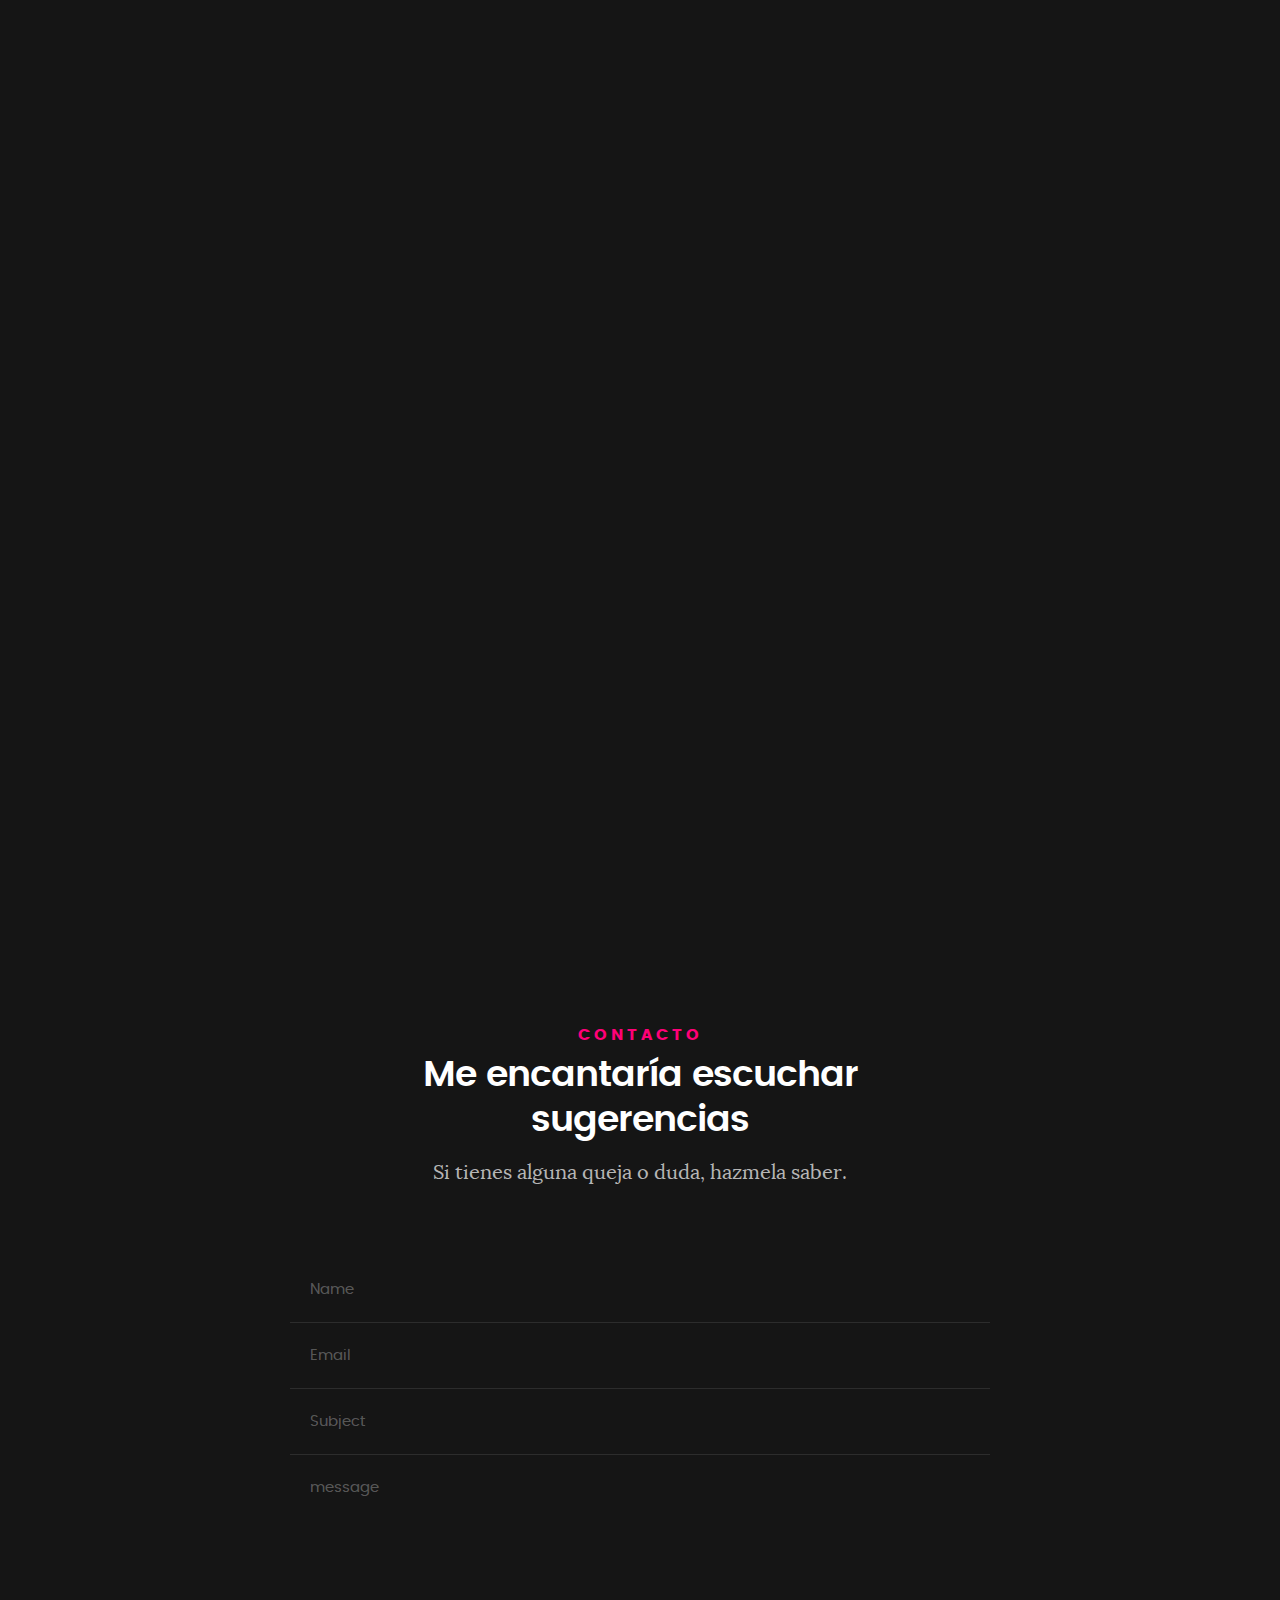
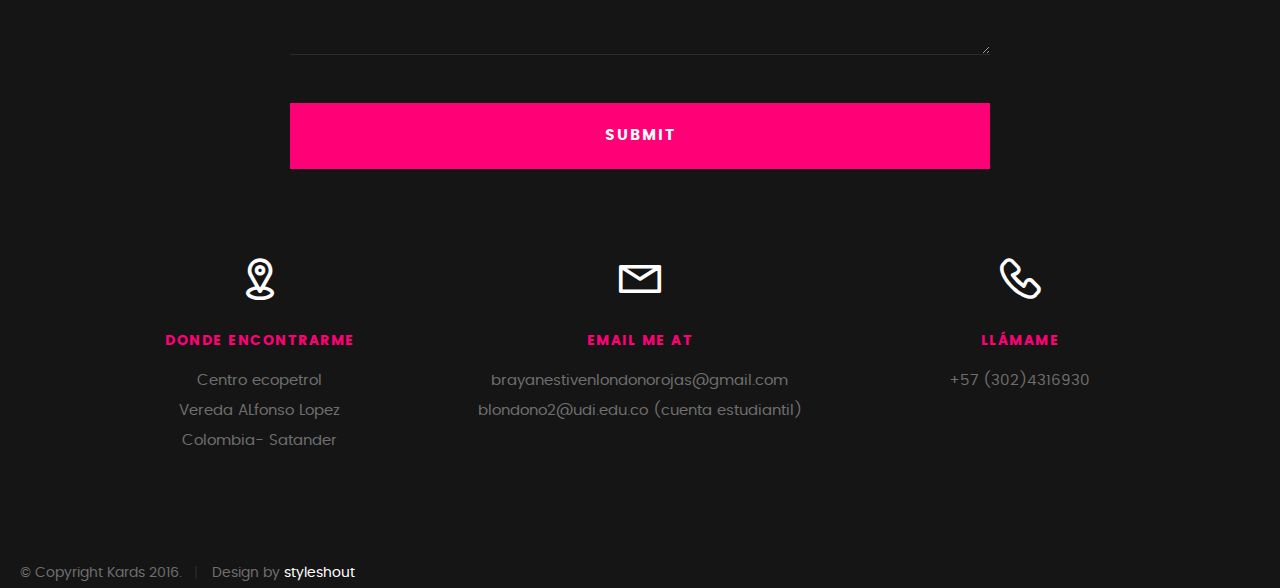
<file: styles.html>
<!DOCTYPE html>
<!--[if IE 8 ]><html class="no-js oldie ie8" lang="en"> <![endif]-->
<!--[if IE 9 ]><html class="no-js oldie ie9" lang="en"> <![endif]-->
<!--[if (gte IE 9)|!(IE)]><!--><html class="no-js" lang="en"> <!--<![endif]-->
<head>

   <!--- basic page needs
   ================================================== -->
   <meta charset="utf-8">
	
	<meta name="description" content="">  
	<meta name="author" content="">

   <!-- mobile specific metas
   ================================================== -->
	<meta name="viewport" content="width=device-width, initial-scale=1, maximum-scale=1">

 	<!-- CSS
   ================================================== -->
   <link rel="stylesheet" href="css/base.css">  
   <link rel="stylesheet" href="css/main.css">
   <link rel="stylesheet" href="css/vendor.css">

   <style type="text/css" media="screen">

   	#styles { 
   		background: white;
   		padding-top: 12rem;
   		padding-bottom: 12rem;
   	}
   	#styles .row {
   		max-width: 1024px;
     	}
     	#styles .section-intro {
   		max-width: 800px;
     	}
      	
   </style>       

   <!-- script
   ================================================== -->
	<script src="js/modernizr.js"></script>
	<script src="js/pace.min.js"></script>

   <!-- favicons
	================================================== -->
	<link rel="icon" type="image/png" href="favicon.png">

</head>

<body id="top">

	<!-- header 
   ================================================== -->
   <header>   	
   	<div class="row">

   		<div class="top-bar">
   			<a class="menu-toggle" href="#"><span>Menu</span></a>

	   		<div class="logo">
		         <a href="index.html">KARDS</a>
		      </div>		      

		   	<nav id="main-nav-wrap">
					<ul class="main-navigation">
						<li><a href="index.html#intro" title="">Inicio</a></li>
						<li><a href="index.html#about" title="">Sobre</a></li>
						<li><a href="index.html#resume" title="">Resumen</a></li>
						<li><a href="index.html#portfolio" title="">Portfolio</a></li>
						<li><a href="index.html#services" title="">Servicios</a></li>					
						<li><a class="smoothscroll"  href="#contact" title="">Contacto</a></li>					
					</ul>
				</nav>    		
   		</div> <!-- /top-bar --> 
   		
   	</div> <!-- /row --> 		
   </header> <!-- /header -->

	<!-- intro section
   ================================================== -->
   <section id="intro">   

   	<div class="intro-overlay"></div>	

   	<div class="intro-content">
   		<div class="row">

   			<div class="col-twelve">

	   			<h5>Hello, World.</h5>
	   			<h1>I'm Juan Dela Cruz.</h1>

	   			<p class="intro-position">
	   				<span>Front-end Developer</span>
	   				<span>UI/UX Designer</span> 
	   			</p>

	   			<a class="button stroke smoothscroll" href="#about" title="">More About Me</a>

	   		</div>  
   			
   		</div>   		 		
   	</div> <!-- /intro-content --> 

   	<ul class="intro-social">        
         <li><a href="#"><i class="fa fa-facebook"></i></a></li>
         <li><a href="#"><i class="fa fa-behance"></i></a></li>
         <li><a href="#"><i class="fa fa-twitter"></i></a></li>
         <li><a href="#"><i class="fa fa-dribbble"></i></a></li>
         <li><a href="#"><i class="fa fa-instagram"></i></a></li>
      </ul> <!-- /intro-social -->      	

   </section> <!-- /intro -->


   <!-- contact
   ================================================== -->
	<section id="contact">

		<div class="row section-intro">
   		<div class="col-twelve">

   			<h5>Contacto</h5>
   			<h1>Me encantaría escuchar sugerencias</h1>

   			<p class="lead">Si tienes alguna queja o duda, hazmela saber.</p>

   		</div> 
   	</div> <!-- /section-intro -->

   	<div class="row contact-form">

   		<div class="col-twelve">

            <!-- form -->
            <form name="contactForm" id="contactForm" method="post" action="">
      			<fieldset>

                  <div class="form-field">
 						   <input name="contactName" type="text" id="contactName" placeholder="Name" value="" minlength="2" required="">
                  </div>
                  <div class="form-field">
	      			   <input name="contactEmail" type="email" id="contactEmail" placeholder="Email" value="" required="">
	               </div>
                  <div class="form-field">
	     				   <input name="contactSubject" type="text" id="contactSubject" placeholder="Subject" value="">
	               </div>                       
                  <div class="form-field">
	                 	<textarea name="contactMessage" id="contactMessage" placeholder="message" rows="10" cols="50" required=""></textarea>
	               </div>                      
                 <div class="form-field">
                     <button class="submitform">Submit</button>
                     <div id="submit-loader">
                        <div class="text-loader">Sending...</div>                             
       				      <div class="s-loader">
								  	<div class="bounce1"></div>
								  	<div class="bounce2"></div>
								  	<div class="bounce3"></div>
								</div>
							</div>
                  </div>

      			</fieldset>
      		</form> <!-- Form End -->

            <!-- contact-warning -->
            <div id="message-warning"></div>            
            <!-- contact-success -->
      		<div id="message-success">
               <i class="fa fa-check"></i>Tu mensaje fue enviado, gracias<br>
      		</div>

         </div> <!-- /col-twelve -->
   		
   	</div> <!-- /contact-form -->

   	<div class="row contact-info">

   		<div class="col-four tab-full">

   			<div class="icon">
   				<i class="icon-pin"></i>
   			</div>

   			<h5>Donde encontrarme</h5>

   			<p>
            Centro ecopetrol<br>
            Vereda ALfonso Lopez<br>
            Colombia- Satander
            </p>

   		</div>

   		<div class="col-four tab-full collapse">

   			<div class="icon">
   				<i class="icon-mail"></i>
   			</div>

   			<h5>Email Me At</h5>

   			<p>brayanestivenlondonorojas@gmail.com<br>
			   	blondono2@udi.edu.co (cuenta estudiantil)			     
			   </p>

   		</div>

   		<div class="col-four tab-full">

   			<div class="icon">
   				<i class="icon-phone"></i>
   			</div>

   			<h5>llámame</h5>

   			<p>
				 +57 (302)4316930
			   </p>

   		</div>
   		
   	</div> <!-- /contact-info -->
		
	</section> <!-- /contact -->


   <!-- footer
   ================================================== -->

   <footer>
     	

      	<div class="col-six tab-full">
	      	<div class="copyright">
		        	<span>© Copyright Kards 2016.</span> 
		        	<span>Design by <a href="http://www.styleshout.com/">styleshout</a></span>	         	
		         </div>		                  
	      	</div>

	      	<div id="go-top">
		         <a class="smoothscroll" title="Back to Top" href="#top"><i class="fa fa-long-arrow-up"></i></a>
		      </div>

      	</div> <!-- /row -->     	
   </footer>    

   <div id="preloader"> 
    	<div id="loader"></div>
   </div> 

   <!-- Java Script
   ================================================== --> 
   <script src="js/jquery-2.1.3.min.js"></script>
   <script src="js/plugins.js"></script>
   <script src="js/main.js"></script>

</body>

</html>
</file>
<file: css/base.css>
/**
 * =================================================================== 
 *
 *  Kards v1.0 Base Stylesheet
 *  url: styleshout.com
 *  03-01-2016
 *  ------------------------------------------------------------------
 *  TOC:
 *  01. reset
 *  02. basic/base setup styles
 *  03. grid
 *  04. MISC
 *
 * =================================================================== 
 */

/** 
 * ===================================================================
 * 01. reset - normalize.css v3.0.2 | MIT License | git.io/normalize
 *
 * ------------------------------------------------------------------- 
 */
html {
	font-family: sans-serif;
	-ms-text-size-adjust: 100%;
	-webkit-text-size-adjust: 100%;
}

body {
	margin: 0;
}

article,
aside,
details,
figcaption,
figure,
footer,
header,
hgroup,
main,
menu,
nav,
section,
summary {
	display: block;
}

audio,
canvas,
progress,
video {
	display: inline-block;
	vertical-align: baseline;
}

audio:not([controls]) {
	display: none;
	height: 0;
}

[hidden],
template {
	display: none;
}

a {
	background: transparent;
}

a:active,
a:hover {
	outline: 0;
}

abbr[title] {
	border-bottom: 1px dotted;
}

b,
strong {
	font-weight: bold;
}

dfn {
	font-style: italic;
}

h1 {
	font-size: 2em;
	margin: 0.67em 0;
}

mark {
	background: #ff0;
	color: #000;
}

small {
	font-size: 80%;
}

sub,
sup {
	font-size: 75%;
	line-height: 0;
	position: relative;
	vertical-align: baseline;
}

sup {
	top: -0.5em;
}

sub {
	bottom: -0.25em;
}

img {
	border: 0;
}

svg:not(:root) {
	overflow: hidden;
}

figure {
	margin: 1em 40px;
}

hr {
	-moz-box-sizing: content-box;
	box-sizing: content-box;
	height: 0;
}

pre {
	overflow: auto;
}

code,
kbd,
pre,
samp {
	font-family: monospace, monospace;
	font-size: 1em;
}

button,
input,
optgroup,
select,
textarea {
	color: inherit;
	font: inherit;
	margin: 0;
}

button {
	overflow: visible;
}

button,
select {
	text-transform: none;
}

button,
html input[type="button"],
input[type="reset"],
input[type="submit"] {
	-webkit-appearance: button;
	cursor: pointer;
}

button[disabled],
html input[disabled] {
	cursor: default;
}

button::-moz-focus-inner,
input::-moz-focus-inner {
	border: 0;
	padding: 0;
}

input {
	line-height: normal;
}

input[type="checkbox"],
input[type="radio"] {
	box-sizing: border-box;
	padding: 0;
}

input[type="number"]::-webkit-inner-spin-button,
input[type="number"]::-webkit-outer-spin-button {
	height: auto;
}

input[type="search"] {
	-webkit-appearance: textfield;
	-moz-box-sizing: content-box;
	-webkit-box-sizing: content-box;
	box-sizing: content-box;
}

input[type="search"]::-webkit-search-cancel-button,
input[type="search"]::-webkit-search-decoration {
	-webkit-appearance: none;
}

fieldset {
	border: 1px solid #c0c0c0;
	margin: 0 2px;
	padding: 0.35em 0.625em 0.75em;
}

legend {
	border: 0;
	padding: 0;
}

textarea {
	overflow: auto;
}

optgroup {
	font-weight: bold;
}

table {
	border-collapse: collapse;
	border-spacing: 0;
}

td,
th {
	padding: 0;
}

/** 
 * ===================================================================
 * 02. basic/base setup styles - (_basic.scss)
 *
 * ------------------------------------------------------------------- 
 */
html {
	font-size: 62.5%;
	box-sizing: border-box;
}

*,
*::before,
*::after {
	box-sizing: inherit;
}

body {
	font-weight: normal;
	line-height: 1;
	text-rendering: optimizeLegibility;
	word-wrap: break-word;
	-webkit-overflow-scrolling: touch;
	-webkit-text-size-adjust: none;
}

body,
input,
button {
	-moz-osx-font-smoothing: grayscale;
	-webkit-font-smoothing: antialiased;
}

/**
 * Media - (_basic.scss)
 * ------------------------------------------------------------------- 
 */
img,
video {
	max-width: 100%;
	height: auto;
}

/**
 * Typography resets - (_basic.scss)
 * ------------------------------------------------------------------- 
 */
div,
dl,
dt,
dd,
ul,
ol,
li,
h1,
h2,
h3,
h4,
h5,
h6,
pre,
form,
p,
blockquote,
th,
td {
	margin: 0;
	padding: 0;
}

h1,
h2,
h3,
h4,
h5,
h6 {
	-webkit-font-variant-ligatures: common-ligatures;
	-moz-font-variant-ligatures: common-ligatures;
	font-variant-ligatures: common-ligatures;
	text-rendering: optimizeLegibility;
}

em,
i {
	font-style: italic;
	line-height: inherit;
}

strong,
b {
	font-weight: bold;
	line-height: inherit;
}

small {
	font-size: 60%;
	line-height: inherit;
}

ol,
ul {
	list-style: none;
}

li {
	display: block;
}

/**
 * links - (_basic.scss)
 * ------------------------------------------------------------------- 
 */
a {
	text-decoration: none;
	line-height: inherit;
}

a img {
	border: none;
}

/**
 * inputs - (_basic.scss)
 * ------------------------------------------------------------------- 
 */
fieldset {
	margin: 0;
	padding: 0;
}

input[type="email"],
input[type="number"],
input[type="search"],
input[type="text"],
input[type="tel"],
input[type="url"],
input[type="password"],
textarea {
	-webkit-appearance: none;
	-moz-appearance: none;
	-ms-appearance: none;
	-o-appearance: none;
	appearance: none;
}

/** 
 * ===================================================================
 * 03. grid - (_grid.scss)
 *
 * ------------------------------------------------------------------- 
 */
.row {
	width: 94%;
	max-width: 1140px;
	margin: 0 auto;
}

.row:before,
.row:after {
	content: "";
	display: table;
}

.row:after {
	clear: both;
}

.row .row {
	width: auto;
	max-width: none;
	margin-left: -20px;
	margin-right: -20px;
}

[class*="col-"],
.bgrid {
	float: left;
}

[class*="col-"] + [class*="col-"].end {
	float: right;
}

[class*="col-"] {
	padding: 0 20px;
}

.col-one {
	width: 8.33333%;
}

.col-two,
.col-1-6 {
	width: 16.66667%;
}

.col-three,
.col-1-4 {
	width: 25%;
}

.col-four,
.col-1-3 {
	width: 33.33333%;
}

.col-five {
	width: 41.66667%;
}

.col-six,
.col-1-2 {
	width: 50%;
}

.col-seven {
	width: 58.33333%;
}

.col-eight,
.col-2-3 {
	width: 66.66667%;
}

.col-nine,
.col-3-4 {
	width: 75%;
}

.col-ten,
.col-5-6 {
	width: 83.33333%;
}

.col-eleven {
	width: 91.66667%;
}

.col-twelve,
.col-full {
	width: 100%;
}

/**
 * small screens - (_grid.scss)
 * --------------------------------------------------------------- 
 */
@media screen and (max-width:1024px) {
	.row .row {
		margin-left: -18px;
		margin-right: -18px;
	}

	[class*="col-"] {
		padding: 0 18px;
	}

}

/**
 * tablets - (_grid.scss)
 * --------------------------------------------------------------- 
 */
@media screen and (max-width:768px) {
	.row {
		width: auto;
		padding-left: 30px;
		padding-right: 30px;
	}

	.row .row {
		padding-left: 0;
		padding-right: 0;
		margin-left: -15px;
		margin-right: -15px;
	}

	[class*="col-"] {
		padding: 0 15px;
	}

	.tab-1-4 {
		width: 25%;
	}

	.tab-1-3 {
		width: 33.33333%;
	}

	.tab-1-2 {
		width: 50%;
	}

	.tab-2-3 {
		width: 66.66667%;
	}

	.tab-3-4 {
		width: 75%;
	}

	.tab-full {
		width: 100%;
	}

}

/**
 * large mobile devices - (_grid.scss)
 * --------------------------------------------------------------- 
 */
@media screen and (max-width:600px) {
	.row {
		padding-left: 25px;
		padding-right: 25px;
	}

	.row .row {
		margin-left: -10px;
		margin-right: -10px;
	}

	[class*="col-"] {
		padding: 0 10px;
	}

	.mob-1-4 {
		width: 25%;
	}

	.mob-1-2 {
		width: 50%;
	}

	.mob-3-4 {
		width: 75%;
	}

	.mob-full {
		width: 100%;
	}

}

/**
 * small mobile devices - (_grid.scss)
 * --------------------------------------------------------------- 
 */
@media screen and (max-width:400px) {
	.row .row {
		padding-left: 0;
		padding-right: 0;
		margin-left: 0;
		margin-right: 0;
	}

	[class*="col-"] {
		width: 100% !important;
		float: none !important;
		clear: both !important;
		margin-left: 0;
		margin-right: 0;
		padding: 0;
	}

	[class*="col-"] + [class*="col-"].end {
		float: none;
	}

}

/** 
 * ===================================================================
 * block grids - (_grid.scss)
 *
 * ------------------------------------------------------------------- 
 */
[class*="block-"]:before,
[class*="block-"]:after {
	content: "";
	display: table;
}

[class*="block-"]:after {
	clear: both;
}

.block-1-6 .bgrid {
	width: 16.66667%;
}

.block-1-4 .bgrid {
	width: 25%;
}

.block-1-3 .bgrid {
	width: 33.33333%;
}

.block-1-2 .bgrid {
	width: 50%;
}

/**
 * Clearing for block grid columns. Allow columns with 
 * different heights to align properly.
 */
.block-1-6 .bgrid:nth-child(6n+1),
.block-1-4 .bgrid:nth-child(4n+1),
.block-1-3 .bgrid:nth-child(3n+1),
.block-1-2 .bgrid:nth-child(2n+1) {
	clear: both;
}

/**
 * small screens - (_grid.scss)
 * --------------------------------------------------------------- 
 */
@media screen and (max-width:1024px) {
	.block-s-1-6 .bgrid {
		width: 16.66667%;
	}

	.block-s-1-4 .bgrid {
		width: 25%;
	}

	.block-s-1-3 .bgrid {
		width: 33.33333%;
	}

	.block-s-1-2 .bgrid {
		width: 50%;
	}

	.block-s-full .bgrid {
		width: 100%;
		clear: both;
	}

	[class*="block-s-"] .bgrid:nth-child(n) {
		clear: none;
	}

	.block-s-1-6 .bgrid:nth-child(6n+1),
	.block-s-1-4 .bgrid:nth-child(4n+1),
	.block-s-1-3 .bgrid:nth-child(3n+1),
	.block-s-1-2 .bgrid:nth-child(2n+1) {
		clear: both;
	}

}

/**
 * tablets - (_grid.scss)
 * --------------------------------------------------------------- 
 */
@media screen and (max-width:768px) {
	.block-tab-1-6 .bgrid {
		width: 16.66667%;
	}

	.block-tab-1-4 .bgrid {
		width: 25%;
	}

	.block-tab-1-3 .bgrid {
		width: 33.33333%;
	}

	.block-tab-1-2 .bgrid {
		width: 50%;
	}

	.block-tab-full .bgrid {
		width: 100%;
		clear: both;
	}

	[class*="block-tab-"] .bgrid:nth-child(n) {
		clear: none;
	}

	.block-tab-1-6 .bgrid:nth-child(6n+1),
	.block-tab-1-4 .bgrid:nth-child(4n+1),
	.block-tab-1-3 .bgrid:nth-child(3n+1),
	.block-tab-1-2 .bgrid:nth-child(2n+1) {
		clear: both;
	}

}

/**
 * large mobile devices - (_grid.scss)
 * --------------------------------------------------------------- 
 */
@media screen and (max-width:600px) {
	.block-mob-1-6 .bgrid {
		width: 16.66667%;
	}

	.block-mob-1-4 .bgrid {
		width: 25%;
	}

	.block-mob-1-3 .bgrid {
		width: 33.33333%;
	}

	.block-mob-1-2 .bgrid {
		width: 50%;
	}

	.block-mob-full .bgrid {
		width: 100%;
		clear: both;
	}

	[class*="block-mob-"] .bgrid:nth-child(n) {
		clear: none;
	}

	.block-mob-1-6 .bgrid:nth-child(6n+1),
	.block-mob-1-4 .bgrid:nth-child(4n+1),
	.block-mob-1-3 .bgrid:nth-child(3n+1),
	.block-mob-1-2 .bgrid:nth-child(2n+1) {
		clear: both;
	}

}

/**
 * stack on small mobile devices - (_grid.scss)
 * --------------------------------------------------------------- 
 */
@media screen and (max-width:400px) {
	.stack .bgrid {
		width: 100% !important;
		float: none !important;
		clear: both !important;
		margin-left: 0;
		margin-right: 0;
	}

}

/** 
 * ===================================================================
 * 04. MISC  - (_grid.scss)
 *
 * ------------------------------------------------------------------- 
 */

/**
 * Clearing - (http://nicolasgallagher.com/micro-clearfix-hack/
 */
.group:before,
.group:after {
	content: "";
	display: table;
}

.group:after {
	clear: both;
}

/**
 * Misc Helper Styles 
 */
.hide {
	display: none;
}

.invisible {
	visibility: hidden;
}

.antialiased {
	-webkit-font-smoothing: antialiased;
	-moz-osx-font-smoothing: grayscale;
}

.remove-bottom {
	margin-bottom: 0;
}

.half-bottom {
	margin-bottom: 1.5rem !important;
}

.add-bottom {
	margin-bottom: 3rem !important;
}

.no-border {
	border: none;
}

.full-width {
	width: 100%;
}

.text-center {
	text-align: center;
}

.text-left {
	text-align: left;
}

.text-right {
	text-align: right;
}

.pull-left {
	float: left;
}

.pull-right {
	float: right;
}

.align-center {
	margin-left: auto;
	margin-right: auto;
	text-align: center;
}

/*# sourceMappingURL=base.css.map */
</file>
<file: css/main.css>
/**
 * =================================================================== 
 *
 *  Kards v1.0 Main Stylesheet
 *  url: styleshout.com
 *  03-01-2016
 *  ------------------------------------------------------------------
 *  TOC:
 *  01. webfonts and iconfonts
 *  02. base style overrides
 *  03. typography & general theme styles
 *  04. preloader
 *  05. forms
 *  06. buttons 
 *  07. other components
 *  08. common styles
 *  09. header styles
 *  10. intro
 *  11. about
 *  12. resume
 *  13. portfolio
 *  14. call-to-action section
 *  15. services
 *  16. stats
 *  17. contact
 *  18. footer
 *
 * =================================================================== 
 */


/** 
 * ===================================================================
 * 01. webfonts and iconfonts - (_document-setup.scss)
 *
 * ------------------------------------------------------------------- 
 */
@import url("fonts.css");
@import url("font-awesome/css/font-awesome.min.css");
@import url("micons/micons.css");


/** 
 * ===================================================================
 * 02. base style overrides - (_document-setup.scss)
 *
 * ------------------------------------------------------------------- 
 */
html {
	font-size: 10px;
}

@media only screen and (max-width:1024px) {
	html {
		font-size: 9.411764705882353px;
	}
}
@media only screen and (max-width:768px) {
	html {
		font-size: 10px;
	}
}
@media only screen and (max-width:400px) {
	html {
		font-size: 9.411764705882353px;
	}
}

html, body {
	height: 100%;
}
body {
	background: #151515;
	font-family: "lora-regular", serif;
	font-size: 1.7rem;
	line-height: 3rem;
	color: #6e6e6e;
}

/**
 * links - (_document-setup.scss)
 * -------------------------------------------------------------------
 */
a, a:visited {
	color: #000000;
	-moz-transition: all 0.3s ease-in-out;
	-o-transition: all 0.3s ease-in-out;
	-webkit-transition: all 0.3s ease-in-out;
	-ms-transition: all 0.3s ease-in-out;
	transition: all 0.3s ease-in-out;
}
a:hover, a:focus, a:active {
	color: #FF0077;
	outline: 0;
}

/** 
 * ===================================================================
 * 03. typography & general theme styles - (_document-setup.scss)
 *
 * ------------------------------------------------------------------- 
 */
h1, h2, h3, h4, h5, h6, .h01, .h02, .h03, .h04, .h05, .h06 {
	font-family: "poppins-semibold", sans-serif;
	color: #313131;
	font-style: normal;
	text-rendering: optimizeLegibility;
	margin-bottom: 2.1rem;
}
h3, .h03, h4, .h04 {
	margin-bottom: 1.8rem;
}
h5, .h05, h6, .h06 {
	font-family: "poppins-bold";
	margin-bottom: 1.2rem;
}
h1, .h01 {
	font-size: 3.1rem;
	line-height: 1.355;
	letter-spacing: -.1rem;
}
@media only screen and (max-width:600px) {
	h1, .h01 {
		font-size: 2.6rem;
		letter-spacing: -.07rem;
	}
}
h2, .h02 {
	font-size: 2.4rem;
	line-height: 1.25;
}
h3, .h03 {
	font-size: 2rem;
	line-height: 1.5;
}
h4, .h04 {
	font-size: 1.7rem;
	line-height: 1.765;
}
h5, .h05 {
	font-size: 1.4rem;
	line-height: 1.714;
	text-transform: uppercase;
	letter-spacing: .15rem;
}
h6, .h06 {
	font-size: 1.3rem;
	line-height: 1.846;
	text-transform: uppercase;
	letter-spacing: .15rem;
}
p img {
	margin: 0;
}
p.lead {
	font-family: "lora-regular", serif;
	font-size: 2rem;
	line-height: 1.8;
	color: #888888;
}
@media only screen and (max-width:768px) {
	p.lead {
		font-size: 1.7rem;
	}
}
em, i, strong, b {
	font-size: 1.7rem;
	line-height: 3rem;
	font-style: normal;
	font-weight: normal;
}
em, i {
	font-family: "lora-italic", serif;
}
strong, b {
	font-family: "lora-bold", serif;
}
small {
	font-size: 1.2rem;
	line-height: inherit;
}
blockquote {
	margin: 3rem 0;
	padding-left: 4rem;
	position: relative;
}
blockquote:before {
	content: "\201C";
	font-size: 8rem;
	line-height: 0px;
	margin: 0;
	color: #313131;
	font-family: arial, sans-serif;
	position: absolute;
	top: 3rem;
	left: 0;
}
blockquote p {
	font-family: georgia, serif;
	font-style: italic;
	padding: 0;
	font-size: 1.9rem;
	line-height: 1.737;
}
blockquote cite {
	display: block;
	font-size: 1.3rem;
	font-style: normal;
	line-height: 1.616;
}
blockquote cite:before {
	content: "\2014 \0020";
}
blockquote cite a, blockquote cite a:visited {
	color: #888888;
	border: none;
}
abbr {
	font-family: "poppins-bold", serif;
	font-variant: small-caps;
	text-transform: lowercase;
	letter-spacing: .05rem;
	color: #888888;
}
var, kbd, samp, code, pre {
	font-family: Consolas, "Andale Mono", Courier, "Courier New", monospace;
}
pre {
	padding: 2.4rem 3rem 3rem;
	background: #F1F1F1;
}
code {
	font-size: 1.4rem;
	margin: 0 .2rem;
	padding: .3rem .6rem;
	white-space: nowrap;
	background: #F1F1F1;
	border: 1px solid #E1E1E1;
	border-radius: 3px;
}
pre > code {
	display: block;
	white-space: pre;
	line-height: 2;
	padding: 0;
	margin: 0;
}
pre.prettyprint > code {
	border: none;
}
del {
	text-decoration: line-through;
}
abbr[title], dfn[title] {
	border-bottom: 1px dotted;
	cursor: help;
}
mark {
	background: #FFF49B;
	color: #000;
}
hr {
	border: solid #d2d2d2;
	border-width: 1px 0 0;
	clear: both;
	margin: 2.4rem 0 1.5rem;
	height: 0;
}

/**
 * Lists - (_document-setup.scss)  
 * -------------------------------------------------------------------
 */
ol {
	list-style: decimal;
}
ul {
	list-style: disc;
}
li {
	display: list-item;
}
ol, ul {
	margin-left: 1.7rem;
}
ul li {
	padding-left: .4rem;
}
ul ul, ul ol, ol ol, ol ul {
	margin: .6rem 0 .6rem 1.7rem;
}
ul.disc li {
	display: list-item;
	list-style: none;
	padding: 0 0 0 .8rem;
	position: relative;
}
ul.disc li::before {
	content: "";
	display: inline-block;
	width: 8px;
	height: 8px;
	border-radius: 50%;
	background: #FF0077;
	position: absolute;
	left: -17px;
	top: 11px;
	vertical-align: middle;
}
dt {
	margin: 0;
	color: #FF0077;
}
dd {
	margin: 0 0 0 2rem;
}

/**
 * tables - (_document-setup.scss)  
 * -------------------------------------------------------------------
 */
table {
	border-width: 0;
	width: 100%;
	max-width: 100%;
	font-family: "lora-regular", sans-serif;
}
th, td {
	padding: 1.5rem 3rem;
	text-align: left;
	border-bottom: 1px solid #E8E8E8;
}
th {
	color: #313131;
	font-family: "poppins-bold", sans-serif;
}
td {
	line-height: 1.5;
}
th:first-child, td:first-child {
	padding-left: 0;
}
th:last-child, td:last-child {
	padding-right: 0;
}
.table-responsive {
	overflow-x: auto;
	-webkit-overflow-scrolling: touch;
}

/**
 * Spacing - (_document-setup.scss)  
 * -------------------------------------------------------------------
 */
button, .button {
	margin-bottom: 1.2;
}
fieldset {
	margin-bottom: 1.5rem;
}
input,
textarea,
select,
pre,
blockquote,
figure,
table,
p,
ul,
ol,
dl,
form,
.fluid-video-wrapper,
.ss-custom-select {
	margin-bottom: 3rem;
}

/**
 * floated image - (_document-setup.scss)  
 * -------------------------------------------------------------------
 */
img.pull-right {
	margin: .9rem 0 0 2.4rem;
}
img.pull-left {
	margin: .9rem 2.4rem 0 0;
}

/**
 * block grid paddings - (_document-setup.scss) 
 * -------------------------------------------------------------------
 */
.bgrid {
	padding: 0 20px;
}
@media only screen and (max-width:1024px) {
	.bgrid {
		padding: 0 18px;
	}
}
@media only screen and (max-width:768px) {
	.bgrid {
		padding: 0 15px;
	}
}
@media only screen and (max-width:600px) {
	.bgrid {
		padding: 0 10px;
	}
}
@media only screen and (max-width:400px) {
	.bgrid {
		padding: 0;
	}
}

/**
 * pace.js styles - minimal  - (_document-setup.scss)
 * -------------------------------------------------------------------
 */
.pace {
	-webkit-pointer-events: none;
	pointer-events: none;
	-webkit-user-select: none;
	-moz-user-select: none;
	user-select: none;
}
.pace-inactive {
	display: none;
}
.pace .pace-progress {
	background: #FF0077;
	position: fixed;
	z-index: 900;
	top: 0;
	right: 100%;
	width: 100%;
	height: 6px;
}

/** 
 * ===================================================================
 * 04. preloader - (_preloader-1.scss)
 *
 * ------------------------------------------------------------------- 
 */
#preloader {
	position: fixed;
	top: 0;
	left: 0;
	right: 0;
	bottom: 0;
	background: #151515;
	z-index: 800;
	height: 100%;
	width: 100%;
}
.no-js #preloader, .oldie #preloader {
	display: none;
}
#loader {
	position: absolute;
	left: 50%;
	top: 50%;
	width: 60px;
	height: 60px;
	margin: -30px 0 0 -30px;
	padding: 0;
}
#loader:before {
	content: "";
	border-top: 11px solid rgba(255, 255, 255, 0.1);
	border-right: 11px solid rgba(255, 255, 255, 0.1);
	border-bottom: 11px solid rgba(255, 255, 255, 0.1);
	border-left: 11px solid #FF0077;
	-webkit-animation: load 1.1s infinite linear;
	animation: load 1.1s infinite linear;
	display: block;
	border-radius: 50%;
	width: 60px;
	height: 60px;
}
@-webkit-keyframes load {
	0% {
		-webkit-transform: rotate(0deg);
		transform: rotate(0deg);
	}
	100% {
		-webkit-transform: rotate(360deg);
		transform: rotate(360deg);
	}
}
@keyframes load {
	0% {
		-webkit-transform: rotate(0deg);
		transform: rotate(0deg);
	}
	100% {
		-webkit-transform: rotate(360deg);
		transform: rotate(360deg);
	}
}

/** 
 * ===================================================================
 * 05. forms - (_forms.scss)
 *
 * ------------------------------------------------------------------- 
 */
fieldset {
	border: none;
}
input[type="email"],
input[type="number"],
input[type="search"],
input[type="text"],
input[type="tel"],
input[type="url"],
input[type="password"],
textarea,
select {
	display: block;
	height: 6rem;
	padding: 1.5rem 0;
	border: 0;
	outline: none;
	vertical-align: middle;
	color: #313131;
	font-family: "poppins-regular", sans-serif;
	font-size: 1.5rem;
	line-height: 3rem;
	max-width: 100%;
	background: transparent;
	border-bottom: 1px solid rgba(0, 0, 0, 0.3);
	-moz-transition: all 0.3s ease-in-out;
	-o-transition: all 0.3s ease-in-out;
	-webkit-transition: all 0.3s ease-in-out;
	-ms-transition: all 0.3s ease-in-out;
	transition: all 0.3s ease-in-out;
}
.ss-custom-select {
	position: relative;
	padding: 0;
}
.ss-custom-select select {
	-webkit-appearance: none;
	-moz-appearance: none;
	-ms-appearance: none;
	-o-appearance: none;
	appearance: none;
	text-indent: 0.01px;
	text-overflow: '';
	margin: 0;
	line-height: 3rem;
	vertical-align: middle;
}
.ss-custom-select select option {
	padding-left: 2rem;
	padding-right: 2rem;
}
.ss-custom-select select::-ms-expand {
	display: none;
}
.ss-custom-select::after {
	content: '\f0d7';
	font-family: 'FontAwesome';
	position: absolute;
	top: 50%;
	right: 1.5rem;
	margin-top: -10px;
	bottom: auto;
	width: 20px;
	height: 20px;
	line-height: 20px;
	font-size: 18px;
	text-align: center;
	pointer-events: none;
	color: #252525;
}

/* IE9 and below */
.oldie .ss-custom-select::after {
	display: none;
}
textarea {
	min-height: 25rem;
}
input[type="email"]:focus,
input[type="number"]:focus,
input[type="search"]:focus,
input[type="text"]:focus,
input[type="tel"]:focus,
input[type="url"]:focus,
input[type="password"]:focus,
textarea:focus,
select:focus {
	color: #cc005f;
	border-bottom: 1px solid #FF0077;
}
label, legend {
	font-family: "poppins-bold", sans-serif;
	font-size: 1.4rem;
	margin-bottom: .6rem;
	color: #3b3b3b;
	display: block;
}
input[type="checkbox"], input[type="radio"] {
	display: inline;
}
label > .label-text {
	display: inline-block;
	margin-left: 1rem;
	font-family: "poppins-regular", sans-serif;
	line-height: inherit;
}
label > input[type="checkbox"], label > input[type="radio"] {
	margin: 0;
	position: relative;
	top: .15rem;
}

/**
 * Style Placeholder Text  
 * -
 */
::-webkit-input-placeholder {
	color: #a1a1a1;
}
:-moz-placeholder {
	color: #a1a1a1;  /* Firefox 18- */
}
::-moz-placeholder {
	color: #a1a1a1;  /* Firefox 19+ */
}
:-ms-input-placeholder {
	color: #a1a1a1;
}
.placeholder {
	color: #a1a1a1 !important;
}

/** 
 * ===================================================================
 * 06. buttons - (_button-essentials.scss)
 *
 * ------------------------------------------------------------------- 
 */
.button,
a.button,
button,
input[type="submit"],
input[type="reset"],
input[type="button"] {
	display: inline-block;
	font-family: "poppins-bold", sans-serif;
	font-size: 1.4rem;
	text-transform: uppercase;
	letter-spacing: .3rem;
	height: 5.4rem;
	line-height: 5.4rem;
	padding: 0 3rem;
	margin: 0 .3rem 1.2rem 0;
	background: #d8d8d8;
	color: #313131;
	text-decoration: none;
	cursor: pointer;
	text-align: center;
	white-space: nowrap;
	border: none;
	-moz-transition: all 0.3s ease-in-out;
	-o-transition: all 0.3s ease-in-out;
	-webkit-transition: all 0.3s ease-in-out;
	-ms-transition: all 0.3s ease-in-out;
	transition: all 0.3s ease-in-out;
}
.button:hover,
a.button:hover,
button:hover,
input[type="submit"]:hover,
input[type="reset"]:hover,
input[type="button"]:hover,
.button:focus,
button:focus,
input[type="submit"]:focus,
input[type="reset"]:focus,
input[type="button"]:focus {
	background: #bebebe;
	color: #000000;
	outline: 0;
}
.button.button-primary,
a.button.button-primary,
button.button-primary,
input[type="submit"].button-primary,
input[type="reset"].button-primary,
input[type="button"].button-primary {
	background: #313131;
	color: #FFFFFF;
}
.button.button-primary:hover,
a.button.button-primary:hover,
button.button-primary:hover,
input[type="submit"].button-primary:hover,
input[type="reset"].button-primary:hover,
input[type="button"].button-primary:hover,
.button.button-primary:focus,
button.button-primary:focus,
input[type="submit"].button-primary:focus,
input[type="reset"].button-primary:focus,
input[type="button"].button-primary:focus {
	background: #1f1f1f;
}
button.full-width, .button.full-width {
	width: 100%;
	margin-right: 0;
}
button.medium, .button.medium {
	height: 5.7rem !important;
	line-height: 5.7rem !important;
	padding: 0 1.8rem !important;
}
button.large, .button.large {
	height: 6rem !important;
	line-height: 6rem !important;
	padding: 0rem 3rem !important;
}
button.stroke, .button.stroke {
	background: transparent !important;
	border: 3px solid #313131;
	line-height: 4.8rem;
}
button.stroke.medium, .button.stroke.medium {
	line-height: 5.1rem !important;
}
button.stroke.large, .button.stroke.large {
	line-height: 5.4rem !important;
}
button.stroke:hover, .button.stroke:hover {
	border: 3px solid #FF0077;
	color: #FF0077;
}
button::-moz-focus-inner, input::-moz-focus-inner {
	border: 0;
	padding: 0;
}


/** 
 * ===================================================================
 * 07. other components - (_others.scss)
 *
 * ------------------------------------------------------------------- 
 */

/**
 * alert box - (_alert-box.scss)
 * -------------------------------------------------------------------
 */
.alert-box {
	padding: 2.1rem 4rem 2.1rem 3rem;
	position: relative;
	margin-bottom: 3rem;
	border-radius: 3px;
	font-family: "poppins-regular", sans-serif;
	font-size: 1.5rem;
}
.alert-box .close {
	position: absolute;
	right: 1.8rem;
	top: 1.8rem;
	cursor: pointer;
}
.ss-error {
	background-color: #ffd1d2;
	color: #e65153;
}
.ss-success {
	background-color: #c8e675;
	color: #758c36;
}
.ss-info {
	background-color: #d7ecfb;
	color: #4a95cc;
}
.ss-notice {
	background-color: #fff099;
	color: #bba31b;
}

/**
 * additional typo styles - (_additional-typo.scss)
 * -------------------------------------------------------------------
 */

/**
 * drop cap 
 */
.drop-cap:first-letter {
	float: left;
	margin: 0;
	padding: 1.5rem .6rem 0 0;
	font-size: 8.4rem;
	font-family: "poppins-bold", sans-serif;
	line-height: 6rem;
	text-indent: 0;
	background: transparent;
	color: #313131;
}

/**
 * line definition style
 */
.lining dt, .lining dd {
	display: inline;
	margin: 0;
}
.lining dt + dt:before, .lining dd + dt:before {
	content: "\A";
	white-space: pre;
}
.lining dd + dd:before {
	content: ", ";
}
.lining dd + dd:before {
	content: ", ";
}
.lining dd:before {
	content: ": ";
	margin-left: -0.2em;
}

/**
 * dictionary definition style
 */
.dictionary-style dt {
	display: inline;
	counter-reset: definitions;
}
.dictionary-style dt + dt:before {
	content: ", ";
	margin-left: -0.2em;
}
.dictionary-style dd {
	display: block;
	counter-increment: definitions;
}
.dictionary-style dd:before {
	content: counter(definitions, decimal) ". ";
}

/** 
 * Pull Quotes
 * -----------
 * markup:
 *
 * <aside class="pull-quote">
 *		<blockquote>
 *			<p></p>
 *		</blockquote>
 *	</aside>
 *
 * --------------------------------------------------------------------- 
 */
.pull-quote {
	position: relative;
	padding: 2.1rem 3rem 2.1rem 0px;
}
.pull-quote:before, .pull-quote:after {
	height: 1em;
	position: absolute;
	font-size: 8rem;
	font-family: Arial, Sans-Serif;
	color: #333;
}
.pull-quote:before {
	content: "\201C";
	top: 33px;
	left: 0;
}
.pull-quote:after {
	content: '\201D';
	bottom: -33px;
	right: 0;
}
.pull-quote blockquote {
	margin: 0;
}
.pull-quote blockquote:before {
	content: none;
}

/** 
 * Stats Tab
 * ---------
 * markup:
 *
 * <ul class="stats-tabs">
 *		<li><a href="#">[value]<em>[name]</em></a></li>
 *	</ul>
 *
 * Extend this object into your markup.
 *
 * ---------------------------------------------------------------------
 */
.stats-tabs {
	padding: 0;
	margin: 3rem 0;
}
.stats-tabs li {
	display: inline-block;
	margin: 0 1.5rem 3rem 0;
	padding: 0 1.5rem 0 0;
	border-right: 1px solid #ccc;
}
.stats-tabs li:last-child {
	margin: 0;
	padding: 0;
	border: none;
}
.stats-tabs li a {
	display: inline-block;
	font-size: 2.5rem;
	font-family: "poppins-bold", sans-serif;
	border: none;
	color: #252525;
}
.stats-tabs li a:hover {
	color: #FF0077;
}
.stats-tabs li a em {
	display: block;
	margin: .6rem 0 0 0;
	font-size: 1.4rem;
	font-family: "poppins-regular", sans-serif;
	color: #888888;
}

/**
 * skillbars - (_skillbars.scss)
 * -------------------------------------------------------------------
 */
.skill-bars {
	list-style: none;
	margin: 6rem 0 3rem;
}
.skill-bars li {
	height: .6rem;
	background: #a1a1a1;
	width: 100%;
	margin-bottom: 6rem;
	padding: 0;
	position: relative;
}
.skill-bars li strong {
	position: absolute;
	left: 0;
	top: -3rem;
	font-family: "poppins-bold", sans-serif;
	color: #313131;
	text-transform: uppercase;
	letter-spacing: .2rem;
	font-size: 1.5rem;
	line-height: 2.4rem;
}
.skill-bars li .progress {
	background: #313131;
	position: relative;
	height: 100%;
}
.skill-bars li .progress span {
	position: absolute;
	right: 0;
	top: -3.6rem;
	display: block;
	font-family: "poppins-regular", sans-serif;
	color: white;
	font-size: 1.1rem;
	line-height: 1;
	background: #313131;
	padding: .6rem .6rem;
	border-radius: 3px;
}
.skill-bars li .progress span::after {
	position: absolute;
	left: 50%;
	bottom: -5px;
	margin-left: -5px;
	border-right: 5px solid transparent;
	border-left: 5px solid transparent;
	border-top: 5px solid #313131;
	content: "";
}

.skill-bars li .percent5   { width: 5%; }
.skill-bars li .percent10  { width: 10%; }
.skill-bars li .percent15  { width: 15%; }
.skill-bars li .percent20  { width: 20%; }
.skill-bars li .percent25  { width: 25%; }
.skill-bars li .percent30  { width: 30%; }
.skill-bars li .percent35  { width: 35%; }
.skill-bars li .percent40  { width: 40%; }
.skill-bars li .percent45  { width: 45%; }
.skill-bars li .percent50  { width: 50%; }
.skill-bars li .percent55  { width: 55%; }
.skill-bars li .percent60  { width: 60%; }
.skill-bars li .percent65  { width: 65%; }
.skill-bars li .percent70  { width: 70%; }
.skill-bars li .percent75  { width: 75%; }
.skill-bars li .percent80  { width: 80%; }
.skill-bars li .percent85  { width: 85%; }
.skill-bars li .percent90  { width: 90%; }
.skill-bars li .percent95  { width: 95%; }
.skill-bars li .percent100 { width: 100%; }


/** 
 * ===================================================================
 * 08. common styles (_layout.scss)
 *
 * ------------------------------------------------------------------- 
 */
.grey-section {
	background: #ebebeb;
}
.grey-section p.lead {
	color: #7d7d7d;
}
.section-intro {
	max-width: 700px;
	margin-left: auto;
	margin-right: auto;
	text-align: center;
	margin-bottom: 3.6rem;
	position: relative;
}
.section-intro h1 {
	font-family: "poppins-semibold", serif;
	font-size: 3.6rem;
	color: #313131;
	line-height: 1.25;
	margin-bottom: 1.2rem;
}
.section-intro h5 {
	color: #FF0077;
	font-size: 1.6rem;
	line-height: 1.875;
	margin-bottom: 0.3rem;
	letter-spacing: .4rem;
}

/**
 * responsive:
 * common styles
 * ------------------------------------------------------------------- 
 */
@media only screen and (max-width:768px) {
	.section-intro {
		max-width: 650px;
	}
	.section-intro h1 {
		font-size: 3rem;
	}
}
@media only screen and (max-width:600px) {
	.section-intro h1 {
		font-size: 2.6rem;
	}
	.section-intro h5 {
		font-size: 1.5rem;
		letter-spacing: .3rem;
	}
}
@media only screen and (max-width:400px) {
	.section-intro h1 {
		font-size: 2.4rem;
	}
}


/** 
 * ===================================================================
 * 09. header styles - (_layout.scss)
 *
 * ------------------------------------------------------------------- 
 */
header {
	position: fixed;
	width: 100%;
	min-height: 66px;
	z-index: 600;
}
header .row {
	position: relative;
	min-height: 66px;
}
header .top-bar {
	display: block;
	background: #000000;
	min-width: 220px;
	min-height: 66px;
	position: absolute;
	left: 90px;
	top: 0;
}
header .logo {
	float: left;
	margin-left: 20px;
	margin-right: 50px;
	margin-top: 25px;
	position: relative;
}
header .logo a {
	display: block;
	margin: 0;
	padding: 0;
	border: none;
	font: 0/0 a;
	text-shadow: none;
	color: transparent;
	width: 92px;
	height: 15px;
	background: url("../images/MENU_logo_white.png") no-repeat center;
	background-size: 92px 15px;
}

/**
 * menu toggle - (_layout.css)
 * ------------------------------------------------------------------- 
 */
.menu-toggle {
	float: left;
	width: 40px;
	height: 40px;
	margin-left: 20px;
	margin-top: 13px;
	display: block;
	position: relative;
}
.menu-toggle span {
	display: block;
	background-color: #FF0077;
	width: 24px;
	height: 3px;
	margin-top: -1.5px;
	font: 0/0 a;
	text-shadow: none;
	color: transparent;
	position: absolute;
	right: 8px;
	top: 50%;
	bottom: auto;
	left: auto;
	-moz-transition: background 0.2s ease-in-out;
	-o-transition: background 0.2s ease-in-out;
	-webkit-transition: background 0.2s ease-in-out;
	-ms-transition: background 0.2s ease-in-out;
	transition: background 0.2s ease-in-out;
}
.menu-toggle span::before, .menu-toggle span::after {
	content: '';
	width: 100%;
	height: 100%;
	background-color: inherit;
	position: absolute;
	left: 0;
	-moz-transition-duration: 0.2s, 0.2s;
	-o-transition-duration: 0.2s, 0.2s;
	-webkit-transition-duration: 0.2s, 0.2s;
	-ms-transition-duration: 0.2s, 0.2s;
	transition-duration: 0.2s, 0.2s;
	-moz-transition-delay: 0.2s, 0s;
	-o-transition-delay: 0.2s, 0s;
	-webkit-transition-delay: 0.2s, 0s;
	-ms-transition-delay: 0.2s, 0s;
	transition-delay: 0.2s, 0s;
}
.menu-toggle span::before {
	top: -8px;
	-moz-transition-property: top, transform;
	-o-transition-property: top, transform;
	-webkit-transition-property: top, transform;
	-ms-transition-property: top, transform;
	transition-property: top, transform;
}
.menu-toggle span::after {
	bottom: -8px;
	-moz-transition-property: bottom, transform;
	-o-transition-property: bottom, transform;
	-webkit-transition-property: bottom, transform;
	-ms-transition-property: bottom, transform;
	transition-property: bottom, transform;
}

/* is clicked */
.menu-toggle.is-clicked span {
	background-color: rgba(255, 0, 119, 0);
}
.menu-toggle.is-clicked span::before, .menu-toggle.is-clicked span::after {
	background-color: #ff0077;
	-moz-transition-delay: 0s, 0.2s;
	-o-transition-delay: 0s, 0.2s;
	-webkit-transition-delay: 0s, 0.2s;
	-ms-transition-delay: 0s, 0.2s;
	transition-delay: 0s, 0.2s;
}
.menu-toggle.is-clicked span::before {
	top: 0;
	-webkit-transform: rotate(45deg);
	-ms-transform: rotate(45deg);
	transform: rotate(45deg);
}
.menu-toggle.is-clicked span::after {
	bottom: 0;
	-webkit-transform: rotate(-45deg);
	-ms-transform: rotate(-45deg);
	transform: rotate(-45deg);
}

/* navigation panel */
#main-nav-wrap {
	display: block;
	width: 100%;
	font-family: "poppins-medium", sans-serif;
	font-size: 1.5rem;
	position: absolute;
	top: 100%;
	left: 0;
}

/* dropdown nav */
.main-navigation {
	background: #000000;
	padding: 24px 30px 42px;
	margin: 0;
	width: 100%;
	height: auto;
	clear: both;
	display: none;
}
.main-navigation > li {
	display: block;
	height: auto;
	text-align: left;
	padding: 0;
}
.main-navigation li a {
	display: block;
	color: #FFFFFF;
	width: auto;
	padding: 15px 0;
	line-height: 16px;
	border: none;
}
.main-navigation li a:hover {
	color: #FF0077;
	padding-left: 1rem;
}
.main-navigation li.current > a {
	background: none;
	color: #FF0077;
}

/**
 * responsive:
 * header styles
 * --------------------------------------------------------------- 
 */
@media only screen and (max-width:1024px) {
	header .top-bar {
		left: 60px;
	}
}
@media only screen and (max-width:768px) {
	header .top-bar {
		left: 50px;
	}
}
@media only screen and (max-width:600px) {
	header .top-bar {
		left: 35px;
	}
}
@media only screen and (max-width:400px) {
	header .top-bar {
		left: 25px;
	}
}


/** 
 * ===================================================================
 * 10. intro - (_layout.scss) 
 *
 * ------------------------------------------------------------------- 
 */
#intro {
	background: #171414 url(../images/introNocturn.jpeg) no-repeat center bottom;
	-webkit-background-size: cover;
	-moz-background-size: cover;
	background-size: cover;
	background-attachment: fixed;
	width: 100%;
	height: 100%;
	min-height: 720px;
	display: table;
	position: relative;
	text-align: center;
}
.intro-overlay {
	position: absolute;
	top: 0;
	left: 0;
	width: 100%;
	height: 100%;
	background: #111111;
	opacity: .85;
}

.intro-content {
	display: table-cell;
	vertical-align: middle;
	text-align: center;
	-webkit-transform: translateY(-2.1rem);
	-ms-transform: translateY(-2.1rem);
	transform: translateY(-2.1rem);
}
.intro-content h1 {
	color: #FFFFFF;
	font-family: "poppins-medium", sans-serif;
	font-size: 8.4rem;
	line-height: 1.071;
	max-width: 900px;
	margin-top: 0;
	margin-bottom: .6rem;
	margin-left: auto;
	margin-right: auto;
	text-shadow: 0 0 20px rgba(0, 0, 0, 0.5);
}
.intro-content h5 {
	color: #cc005f;
	font-family: "poppins-bold", sans-serif;
	font-size: 2.3rem;
	line-height: 1.565;
	margin-bottom: 0;
	text-transform: uppercase;
	letter-spacing: .3rem;
	text-shadow: 0 0 6px rgba(0, 0, 0, 0.2);
}
.intro-content .intro-position {
	font-family: "lora-regular", serif;
	font-size: 1.7rem;
	line-height: 2.4rem;
	text-transform: uppercase;
	letter-spacing: .2rem;
	color: #FFFFFF;
	text-shadow: 0 0 6px rgba(0, 0, 0, 0.2);
}
.intro-content .intro-position span {
	display: inline-block;
}
.intro-content .intro-position span::after {
	content: "|";
	text-align: center;
	display: inline-block;
	padding: 0 8px 0 14px;
	color: rgba(255, 255, 255, 0.3);
}
.intro-content .intro-position span:first-child::before {
	content: "|";
	text-align: center;
	display: inline-block;
	padding: 0 14px 0 8px;
	color: rgba(255, 255, 255, 0.3);
}
.intro-content .button {
	color: #FFFFFF !important;
	border-color: rgba(255, 255, 255, 0.3);
	height: 6rem !important;
	line-height: 5.4rem !important;
	padding: 0 3.5rem 0 3rem !important;
	margin-top: .6rem;
	font-size: 1.3rem;
	text-transform: uppercase;
	letter-spacing: .25rem;
}
.intro-content .button:hover, .intro-content .button:focus {
	border-color: #cc005f;
}
.intro-content .button::after {
	display: inline-block;
	content: "\f107";
	font-family: fontAwesome;
	font-size: 1.6rem;
	line-height: inherit;
	text-align: center;
	position: relative;
	left: 1.2rem;
}

.intro-social {
	display: block;
	position: absolute;
	width: 100%;
	left: 0;
	bottom: 7.2rem;
	font-size: 3.3rem;
	margin: 0;
	padding: 0;
}
.intro-social li {
	display: inline-block;
	margin: 0 20px;
	padding: 0;
}
.intro-social li a, .intro-social li a:visited {
	color: #FFFFFF;
}
.intro-social li a:hover, .intro-social li a:focus {
	color: #cc005f;
}

/**
 * responsive:
 * Intro
 * --------------------------------------------------------------- 
 */
@media only screen and (max-width:1024px) {
	.intro-content h1 {
		font-size: 7.6rem;
	}
	.intro-social {
		font-size: 3rem;
	}
	.intro-social li {
		margin: 0 15px;
	}
}
@media only screen and (max-width:768px) {
	#intro {
		min-height: 660px;
	}
	.intro-content h1 {
		font-size: 5.2rem;
	}
	.intro-content h5 {
		font-size: 1.8rem;
	}
	.intro-content .intro-position {
		font-size: 1.3rem;
	}
	.intro-social {
		font-size: 2.5rem;
	}
	.intro-social li {
		margin: 0 10px;
	}
}
@media only screen and (max-width:600px) {
	#intro {
		min-height: 600px;
	}
	.intro-content h1 {
		font-size: 4.6rem;
		margin-bottom: .6rem;
	}
	.intro-content h5 {
		font-size: 1.5rem;
		margin-bottom: .3rem;
		letter-spacing: .2rem;
	}
	.intro-content .intro-position {
		font-size: 1.2rem;
	}
	.intro-content .intro-position span {
		padding: 0 .6rem;
	}
	.intro-content .intro-position span::before, .intro-content .intro-position span::after {
		display: none !important;
	}
	.intro-social {
		font-size: 2.4rem;
	}
}


/** 
 * ===================================================================
 * 11. about - (_layout.scss)
 *
 * ------------------------------------------------------------------- 
 */
#about {
	background: #FFFFFF;
	padding-top: 12rem;
	padding-bottom: 15rem;
}
#about .section-intro {
	margin-bottom: 3rem;
}

.intro-info {
	margin-top: 4.2rem;
	margin-right: -30px;
	margin-left: -30px;
}
.intro-info img {
	height: 9rem;
	width: 9rem;
	border-radius: 50%;
	margin: .9rem 0 0 0;
	float: left;
}
.intro-info .lead {
	text-align: left;
	padding-left: 13rem;
}

.about-content {
	position: relative;
	text-align: left;
	max-width: 850px;
	margin-bottom: 3.6rem;
}
.about-content h3 {
	font-family: "poppins-bold", sans-serif;
	font-size: 1.8rem;
	text-transform: uppercase;
	letter-spacing: .25rem;
}
.about-content .info-list {
	list-style: none;
	margin-left: 0;
}
.about-content .info-list li {
	padding: 0 0 1.5rem 0;
	margin-bottom: .6rem;
}
.about-content .info-list li strong {
	font-family: "poppins-bold", sans-serif;
	color: #313131;
	text-transform: uppercase;
	letter-spacing: .2rem;
	font-size: 1.5rem;
	line-height: 3rem;
}
.about-content .info-list li span {
	display: block;
	font-family: "poppins-regular", sans-serif;
	color: #888888;
	font-size: 1.5rem;
	line-height: 1;
}
.about-content .skill-bars {
	margin-top: 6rem;
}

.button-section {
	text-align: center;
}
.button-section .button {
	width: 250px;
}
.button-section [class*="col-"] .button:first-child {
	margin-right: 4rem;
}

/**
 * responsive:
 * about
 * ------------------------------------------------------------------- 
 */
@media only screen and (max-width:1024px) {
	.intro-info {
		margin-right: 0;
		margin-left: 0;
	}
}
@media only screen and (max-width:768px) {
	.intro-info img {
		height: 7.8rem;
		width: 7.8rem;
	}
	.intro-info .lead {
		padding-left: 11rem;
	}
	.about-content h3 {
		text-align: center;
	}
	.about-content .info-list, .about-content .skill-bars {
		margin-bottom: 4.2rem;
	}
	.button-section .button {
		width: 100%;
		margin-bottom: 3rem;
	}
	.button-section [class*="col-"] .button:first-child {
		margin-right: 0;
	}
}
@media only screen and (max-width:600px) {
	.intro-info {
		text-align: center;
		margin-top: 3rem;
	}
	.intro-info img {
		height: 6.6rem;
		width: 6.6rem;
		float: none;
		display: inline-block;
	}
	.intro-info .lead {
		padding-left: 0;
		text-align: center;
	}
}

/** 
 * ===================================================================
 * 12. resume - (_layout.scss)
 *
 * ------------------------------------------------------------------- 
 */
#resume {
	padding-top: 12rem;
	padding-bottom: 12rem;
}

#resume .resume-header {
	text-align: center;
}
#resume .resume-header h2 {
	color: #FF0077;
}

#resume .resume-timeline {
	max-width: 980px;
}
#resume .timeline-wrap {
	position: relative;
	margin-top: 1.5rem;
	margin-bottom: 6rem;
}
#resume .timeline-wrap::before {
	content: "";
	display: block;
	width: 1px;
	height: 100%;
	background: rgba(0, 0, 0, 0.1);
	position: absolute;
	left: 35%;
	top: 0;
}
#resume .timeline-block {
	position: relative;
	padding-top: 1.5rem;
}
#resume .timeline-ico {
	height: 4.8rem;
	width: 4.8rem;
	line-height: 4.8rem;
	background: #313131;
	border-radius: 50%;
	text-align: center;
	color: #FFFFFF;
	position: absolute;
	left: 35%;
	top: .9rem;
	margin-left: -2.4rem;
}
#resume .timeline-ico i {
	position: relative;
	left: .05rem;
	top: .2rem;
}

#resume .timeline-header {
	float: left;
	width: 35%;
	padding-right: 90px;
	text-align: right;
}
#resume .timeline-header h3 {
	margin-bottom: 0;
}
#resume .timeline-header p {
	font-family: "poppins-regular", sans-serif;
	font-size: 1.6rem;
	color: #888888;
}
#resume .timeline-content {
	margin-left: 35%;
	padding-left: 60px;
}
#resume .timeline-content h4 {
	position: relative;
	padding-bottom: 1.8rem;
}
#resume .timeline-content h4::after {
	content: "";
	display: block;
	height: 3px;
	width: 50px;
	background: rgba(0, 0, 0, 0.2);
	position: absolute;
	left: 0;
	bottom: 0;
}

/**
 * responsive:
 * resume
 * ------------------------------------------------------------------- 
 */
@media only screen and (max-width:1024px) {
	#resume .timeline-header {
		padding-right: 50px;
	}
	#resume .timeline-header h3 {
		font-size: 1.8rem;
	}
	#resume .timeline-header p {
		font-size: 1.4rem;
	}
	#resume .timeline-content {
		padding-left: 50px;
	}
}
@media only screen and (max-width:768px) {
	#resume .timeline-wrap::before {
		left: 2.4rem;
	}
	#resume .timeline-ico {
		left: 2.4rem;
	}
	#resume .timeline-header {
		float: none;
		width: auto;
		padding-right: 15px;
		text-align: left;
	}
	#resume .timeline-header h3 {
		font-size: 2rem;
	}
	#resume .timeline-header p {
		font-size: 1.5rem;
		margin-bottom: 1.5rem;
	}
	#resume .timeline-content {
		margin: 0;
	}
	#resume .timeline-content h4 {
		padding-bottom: 0;
		padding-top: 2.1rem;
		margin-bottom: .6rem;
		font-size: 1.7rem;
	}
	#resume .timeline-content h4::after {
		bottom: auto;
		top: 0;
	}
	#resume .timeline-header, #resume .timeline-content {
		padding-left: 7rem;
	}
}
@media only screen and (max-width:480px) {
	#resume .resume-header h2 {
		font-size: 2.2rem;
	}
	#resume .timeline-wrap::before {
		left: 1.8rem;
	}
	#resume .timeline-ico {
		height: 3.6rem;
		width: 3.6rem;
		line-height: 3.6rem;
		left: 1.8rem;
		margin-left: -1.8rem;
		font-size: 1.5rem;
	}
	#resume .timeline-header, #resume .timeline-content {
		padding-left: 5.5rem;
	}
}


/** 
 * ===================================================================
 * 13. portfolio - (_layout.scss)
 *
 * ------------------------------------------------------------------- 
 */
#portfolio {
	background: #FFFFFF;
	padding-top: 12rem;
	padding-bottom: 12rem;
}
#portfolio .folio-item {
	padding: 0;
	position: relative;
	overflow: hidden;
}
#portfolio .folio-item img {
	vertical-align: middle;
	-moz-transition: all 0.5s ease-in-out;
	-o-transition: all 0.5s ease-in-out;
	-webkit-transition: all 0.5s ease-in-out;
	-ms-transition: all 0.5s ease-in-out;
	transition: all 0.5s ease-in-out;
}

#portfolio .overlay {
	position: absolute;
	top: 0;
	left: 0;
	width: 100%;
	height: 100%;
	background: transparent;
	-moz-transition: all 0.5s ease-in-out;
	-o-transition: all 0.5s ease-in-out;
	-webkit-transition: all 0.5s ease-in-out;
	-ms-transition: all 0.5s ease-in-out;
	transition: all 0.5s ease-in-out;
}

#portfolio .folio-item-table {
	display: table;
	width: 100%;
	height: 100%;
}
#portfolio .folio-item-cell {
	display: table-cell;
	vertical-align: middle;
	text-align: center;
	-moz-transition: all 0.5s ease-in-out;
	-o-transition: all 0.5s ease-in-out;
	-webkit-transition: all 0.5s ease-in-out;
	-ms-transition: all 0.5s ease-in-out;
	transition: all 0.5s ease-in-out;
	position: relative;
	left: -100%;
}

#portfolio .folio-title {
	color: #FFFFFF;
	font-size: 3.3rem;
	padding: 0 3rem;
	margin-bottom: 0;
}
#portfolio .folio-types {
	margin: 0;
	padding: 0;
	text-transform: uppercase;
	font-family: "poppins-regular", sans-serif;
	font-size: 1.2rem;
	letter-spacing: .1rem;
	color: rgba(255, 255, 255, 0.6);
}
#portfolio .folio-item:hover .overlay {
	background: rgba(0, 0, 0, 0.8);
}
#portfolio .folio-item:hover .folio-item-cell {
	left: 0;
}
#portfolio .folio-item:hover img {
	-webkit-transform: scale(1.05);
	-ms-transform: scale(1.05);
	transform: scale(1.05);
}

/**
 * responsive:
 * portfolio
 * ------------------------------------------------------------------- 
 */
@media only screen and (max-width:1024px) {
	#portfolio .folio-title {
		font-size: 3.1rem;
	}
}
@media only screen and (max-width:768px) {
	#portfolio .folio-title {
		font-size: 2.5rem;
	}
}
@media only screen and (max-width:400px) {
	#portfolio .folio-title {
		font-size: 2.2rem;
	}
}

/**
 * Popup Modal - (_layout.scss)
 * ------------------------------------------------------------------
 */
.popup-modal {
	max-width: 550px;
	background: #FFFFFF;
	position: relative;
	margin: 0 auto;
}
.popup-modal .media {
	position: relative;
}
.popup-modal img {
	vertical-align: bottom;
}
.popup-modal .description-box {
	padding: 1.8rem 3.6rem 3rem;
}
.popup-modal .description-box h4 {
	font-family: "poppins-bold", sans-serif;
	font-size: 1.5rem;
	line-height: 2.4rem;
	margin-bottom: .6rem;
}
.popup-modal .description-box p {
	font-family: "poppins-regular", sans-serif;
	font-size: 1.4rem;
	line-height: 2.4rem;
	margin-bottom: 12px;
}
.popup-modal .categories {
	font-family: "poppins-bold", sans-serif;
	font-size: 1.1rem;
	line-height: 1.8rem;
	text-transform: uppercase;
	letter-spacing: .1rem;
	display: block;
	text-align: left;
	color: rgba(0, 0, 0, 0.5);
}
.popup-modal .link-box {
	width: 100%;
	overflow: hidden;
	background: #000000;
}
.popup-modal .link-box a {
	font-family: "poppins-bold", sans-serif;
	font-size: 1.2rem;
	line-height: 6rem;
	color: #FFFFFF;
	text-transform: uppercase;
	letter-spacing: 3px;
	cursor: pointer;
	display: block;
	text-align: center;
	float: left;
	width: 50%;
	-moz-transition: all 0.3s ease-in-out;
	-o-transition: all 0.3s ease-in-out;
	-webkit-transition: all 0.3s ease-in-out;
	-ms-transition: all 0.3s ease-in-out;
	transition: all 0.3s ease-in-out;
}
.popup-modal .link-box a:first-child {
	border-right: 1px solid rgba(200, 200, 200, 0.1);
}
.popup-modal .link-box a:hover {
	background: #cc005f;
	border: none;
}
@media only screen and (max-width:600px) {
	.popup-modal {
		width: auto;
		margin: 0 20px;
	}
}

/**
 * transition effect for modal popup - (_layout.scss)
 * ------------------------------------------------------------------ 
 */

/* overlay at start */
.mfp-fade.mfp-bg {
	opacity: 0;
	-moz-transition: all 0.3s ease-in-out;
	-o-transition: all 0.3s ease-in-out;
	-webkit-transition: all 0.3s ease-in-out;
	-ms-transition: all 0.3s ease-in-out;
	transition: all 0.3s ease-in-out;
}

/* overlay animate in */
.mfp-fade.mfp-bg.mfp-ready {
	opacity: .9;
}

/* overlay animate out */
.mfp-fade.mfp-bg.mfp-removing {
	opacity: 0;
}

/* content at start */
.mfp-fade.mfp-wrap .mfp-content {
	opacity: 0;
	-webkit-transform: translateY(-100%);
	-ms-transform: translateY(-100%);
	transform: translateY(-100%);
	-moz-transition: all 0.3s ease-in-out;
	-o-transition: all 0.3s ease-in-out;
	-webkit-transition: all 0.3s ease-in-out;
	-ms-transition: all 0.3s ease-in-out;
	transition: all 0.3s ease-in-out;
}

/* content animate in */
.mfp-fade.mfp-wrap.mfp-ready .mfp-content {
	opacity: 1;
	-webkit-transform: translateY(0);
	-ms-transform: translateY(0);
	transform: translateY(0);
}

/* content animate out */
.mfp-fade.mfp-wrap.mfp-removing .mfp-content {
	opacity: 0;
	-webkit-transform: translateY(-100%);
	-ms-transform: translateY(-100%);
	transform: translateY(-100%);
}

/** 
 * ===================================================================
 * 14. call-to-action section - (_layout.scss)
 *
 * ------------------------------------------------------------------- 
 */
#cta {
	padding-top: 10.2rem;
	padding-bottom: 9rem;
	text-align: center;
}
#cta p.lead {
	color: #6e6e6e;
}
.cta-content {
	max-width: 640px;
}
.cta-thumb {
	display: inline-block;
	margin-bottom: 1.2rem;
}
.cta-thumb img {
	height: 7.8rem;
	width: 7.8rem;
	border-radius: 50%;
}

/**
 * section ads - (_layout.scss)
 * ------------------------------------------------------------------- 
 */
.section-ads h2 {
	position: relative;
	padding-bottom: 2.1rem;
}
.section-ads h2::after {
	content: "";
	display: block;
	height: 3px;
	width: 80px;
	background: rgba(0, 0, 0, 0.2);
	position: absolute;
	left: 50%;
	bottom: 0;
	margin-left: -40px;
}
.section-ads h2 a, .section-ads h2 a:visited {
	color: #313131;
}
.section-ads span {
	color: #3F0D39;
}

/**
 * responsive:
 * cta
 * -------------------------------------------------------------------
 */
@media only screen and (max-width:650px) {
	.cta-content {
		max-width: 650px;
	}
	.cta-content h2 {
		font-size: 2.4rem;
	}
}


/** 
 * ===================================================================
 * 15. services - (_layout.scss)
 *
 * ------------------------------------------------------------------- 
 */
#services {
	background: #313131 url(../images/bac) no-repeat center;
	-webkit-background-size: cover;
	-moz-background-size: cover;
	background-size: cover;
	padding-top: 12rem;
	padding-bottom: 12rem;
	color: white;
	position: relative;
}
#services .overlay {
	position: absolute;
	top: 0;
	left: 0;
	width: 100%;
	height: 100%;
	background: #151515;
	opacity: .9;
}

#services .section-intro {
	margin-bottom: 1.8rem;
}

#services .section-intro h1 {
	color: white;
}
#services .section-intro h5 {
	color: #FF0077;
}
#services .section-intro p {
	color: rgba(255, 255, 255, 0.7);
}
.services-content {
	max-width: 1200px;
}
.services-list {
	margin-top: 1.2rem;
	text-align: center;
}
.services-list .service {
	margin-bottom: 1.2rem;
	padding: 0 30px;
}
.services-list .icon {
	display: inline-block;
	margin-bottom: 2.1rem;
}
.services-list .icon i {
	font-size: 5.4rem;
	color: #FF0077;
}
.services-list h3 {
	color: #FFFFFF;
}
.services-list .desc {
	color: rgba(255, 255, 255, 0.6);
}

/* pagination */
.owl-pagination {
	text-align: center;
	width: 100%;
	margin: .6rem 0 0;
}
.owl-theme .owl-controls .owl-page {
	display: inline-block;
}
.owl-theme .owl-controls .owl-page span {
	display: block;
	width: 1.2rem;
	height: 1.2rem;
	margin: 1.2rem .8rem 0 .8rem;
	border-radius: 50%;
	display: inline-block;
	background: #FFFFFF;
}
.owl-theme .owl-controls .owl-page.active span {
	background: #FF0077;
}


/** 
 * ===================================================================
 * 16. stats - (_layout.scss)
 *
 * ------------------------------------------------------------------- 
 */
#stats {
	background: #990047;
	padding-top: 7.2rem;
	padding-bottom: 6rem;
	text-align: center;
}
#stats .row {
	max-width: 1440px;
}
#stats .stat {
	border-left: 1px solid rgba(255, 255, 255, 0.12);
	min-height: 17.4rem;
}
#stats .stat:first-child {
	border: none;
}
#stats .icon-part i {
	font-size: 4.8rem;
	color: #000000;
}
#stats .stat-count {
	color: #FFFFFF;
	font-size: 3.6rem;
	margin-top: 1.2rem;
	margin-bottom: 0;
	font-family: "poppins-medium", sans-serif;
	color: white;
}
#stats .stat-title {
	color: rgba(255, 255, 255, 0.5);
}

/**
 * responsive:
 * stats
 * -------------------------------------------------------------------
 */
@media only screen and (max-width:1024px) {
	#stats .stat:nth-child(n) {
		border-left: 1px solid rgba(255, 255, 255, 0.12);
		padding-bottom: 1.5rem;
	}
	#stats .stat:nth-child(3n+1) {
		border: none;
	}
}
@media only screen and (max-width:768px) {
	#stats .stat:nth-child(n) {
		border-left: 1px solid rgba(255, 255, 255, 0.12);
	}
	#stats .stat:nth-child(2n+1) {
		border: none;
	}
}
@media only screen and (max-width:600px) {
	#stats .stat:nth-child(n) {
		border: none;
	}
}


/** 
 * ===================================================================
 * 17. contact - (_layout.scss)
 *
 * ------------------------------------------------------------------- 
 */
#contact {
	background: #151515;
	padding-top: 12rem;
	padding-bottom: 7.2rem;
}
#contact .section-intro h1 {
	color: white;
}
#contact .section-intro h5 {
	color: #FF0077;
}
#contact .section-intro p {
	color: rgba(255, 255, 255, 0.7);
}

/* contact form */
.contact-form {
	max-width: 740px;
}

.contact-form ::-webkit-input-placeholder {
	color: rgba(255, 255, 255, 0.3);
}
.contact-form :-moz-placeholder {
	color: rgba(255, 255, 255, 0.3);  /* Firefox 18- */
}
.contact-form ::-moz-placeholder {
	color: rgba(255, 255, 255, 0.3);  /* Firefox 19+ */
}
.contact-form :-ms-input-placeholder {
	color: rgba(255, 255, 255, 0.3);
}
.contact-form .placeholder {
	color: rgba(255, 255, 255, 0.3) !important;
}

#contact form {
	margin-top: 0;
	margin-bottom: 3rem;
}
#contact form .form-field {
	position: relative;
}
#contact form .form-field:before, #contact form .form-field:after {
	content: "";
	display: table;
}
#contact form .form-field:after {
	clear: both;
}
#contact form .form-field label {
	font-family: "poppins-bold", sans-serif;
	font-size: 1.1rem;
	line-height: 2.4rem;
	position: absolute;
	bottom: -1.2rem;
	right: .6rem;
	text-transform: uppercase;
	letter-spacing: .1rem;
	padding: 0 2rem;
	margin: 0;
	color: #FFFFFF;
	background: #FF0077;
}
#contact form .form-field label::after {
	position: absolute;
	left: -5px;
	top: 50%;
	margin-top: -6px;
	border-top: 5px solid transparent;
	border-bottom: 5px solid transparent;
	border-right: 5px solid #FF0077;
	content: "";
}
#contact input[type="text"],
#contact input[type="password"],
#contact input[type="email"],
#contact textarea {
	width: 100%;
	color: rgba(255, 255, 255, 0.7);
	margin-bottom: 0;
	border: none;
	border-bottom: 1px solid rgba(255, 255, 255, 0.1);
}
#contact input[type="text"],
#contact input[type="password"],
#contact input[type="email"] {
	height: 6.6rem;
	padding: 1.8rem 2rem;
}
#contact input[type="text"]:focus,
#contact input[type="password"]:focus,
#contact input[type="email"]:focus {
	border-color: #FF0077;
	color: #FFFFFF;
}
#contact textarea {
	min-height: 20rem;
	padding: 1.8rem 2rem;
}
#contact textarea:focus {
	border-color: #FF0077;
	color: #FFFFFF;
}
#contact button.submitform {
	font-size: 1.5rem;
	display: block;
	letter-spacing: .2rem;
	height: 6.6rem;
	line-height: 6.6rem;
	padding: 0 3rem;
	margin-top: 4.8rem;
	width: 100%;
	background: #FF0077;
	color: #FFFFFF;
}
#contact button.submitform:hover, #contact button.submitform:focus {
	background: #cc005f;
}
#message-warning, #message-success {
	display: none;
	background: #0d0d0d;
	border-radius: 3px;
	padding: 3rem;
	margin-bottom: 3.6rem;
	width: 100%;
}
#message-warning {
	color: #fa0003;
}
#message-success {
	color: #FF0077;
}
#message-warning i, #message-success i {
	margin-right: 10px;
}

/* form loader */
#submit-loader {
	display: none;
	position: relative;
	left: 0;
	top: 1.8rem;
	width: 100%;
	text-align: center;
}
#submit-loader .text-loader {
	display: none;
	font-family: "poppins-bold", sans-serif;
	color: #FFFFFF;
	letter-spacing: .3rem;
	text-transform: uppercase;
}
.oldie #submit-loader .s-loader {
	display: none;
}
.oldie #submit-loader .text-loader {
	display: block;
}
.contact-info {
	margin: 4.8rem auto 0;
	font-family: "poppins-regular", sans-serif;
	font-size: 1.5rem;
	text-align: center;
}
.contact-info .collapse {
	padding: 0;
}
.contact-info .icon {
	margin-bottom: 2.1rem;
}
.contact-info .icon i {
	font-size: 4.2rem;
	color: #FFFFFF;
}
.contact-info h5 {
	color: #FF0077;
}

/**
 * loader animation - (_layout.scss)
 * --------------------------------------------------------------- 
 */
.s-loader {
	margin: 1.2rem auto 3rem;
	width: 70px;
	text-align: center;
	-webkit-transform: translateX(0.45rem);
	-ms-transform: translateX(0.45rem);
	transform: translateX(0.45rem);
}
.s-loader > div {
	width: 1rem;
	height: 1rem;
	background-color: #FFFFFF;
	border-radius: 100%;
	display: inline-block;
	margin-right: .9rem;
	-webkit-animation: sk-bouncedelay 1.4s infinite ease-in-out both;
	animation: sk-bouncedelay 1.4s infinite ease-in-out both;
}
.s-loader .bounce1 {
	-webkit-animation-delay: -0.32s;
	animation-delay: -0.32s;
}
.s-loader .bounce2 {
	-webkit-animation-delay: -0.16s;
	animation-delay: -0.16s;
}
@-webkit-keyframes sk-bouncedelay {
	0%, 80%, 100% {
		-webkit-transform: scale(0);
		-ms-transform: scale(0);
		transform: scale(0);
	}
	40% {
		-webkit-transform: scale(1);
		-ms-transform: scale(1);
		transform: scale(1);
	}
}
@keyframes sk-bouncedelay {
	0%, 80%, 100% {
		-webkit-transform: scale(0);
		-ms-transform: scale(0);
		transform: scale(0);
	}
	40% {
		-webkit-transform: scale(1);
		-ms-transform: scale(1);
		transform: scale(1);
	}
}


/** 
 * ===================================================================
 * 18. footer - (_layout.scss)
 *
 * ------------------------------------------------------------------- 
 */
footer {
	padding-bottom: 3rem;
	font-size: 1.4rem;
	font-family: "poppins-regular", sans-serif;
}
footer a, footer a:visited {
	color: #FFFFFF;
}
footer a:hover, footer a:focus {
	color: #FF0077;
}
footer .row {
	max-width: 900px;
}
footer .social {
	text-align: right;
}
footer .footer-social {
	display: inline-block;
	font-size: 2.1rem;
	margin: 0;
	padding: 0;
	position: relative;
	top: -.3rem;
}
footer .footer-social li {
	display: inline-block;
	margin: 0 12px;
	padding: 0;
}
footer .footer-social li a {
	color: #FFFFFF;
}
footer .copyright span {
	display: inline-block;
}
footer .copyright span::after {
	content: "|";
	display: inline-block;
	padding: 0 1rem 0 1.2rem;
	color: rgba(255, 255, 255, 0.1);
}
footer .copyright span:last-child::after {
	display: none;
}

/**
 * responsive:
 * footer
 * -------------------------------------------------------------------
 */
@media only screen and (max-width:768px) {
	footer {
		text-align: center;
	}
	footer .social {
		display: block;
		width: 100%;
		text-align: center;
		margin-bottom: 1.5rem;
	}
	footer .copyright span {
		display: block;
	}
	footer .copyright span::after {
		display: none;
	}
}

/**
 * go to top - (_layout.scss)
 * ------------------------------------------------------------------- 
 */
#go-top {
	position: fixed;
	bottom: 0;
	right: 0;
	z-index: 600;
	display: none;
}
#go-top a {
	text-decoration: none;
	border: 0 none;
	display: block;
	height: 6.6rem;
	width: 6rem;
	line-height: 6.6rem;
	text-align: center;
	background: #cc005f;
	color: #FFFFFF;
	text-align: center;
	text-transform: uppercase;
	-moz-transition: all 0.3s ease-in-out;
	-o-transition: all 0.3s ease-in-out;
	-webkit-transition: all 0.3s ease-in-out;
	-ms-transition: all 0.3s ease-in-out;
	transition: all 0.3s ease-in-out;
}
#go-top a i {
	font-size: 1.6rem;
	line-height: inherit;
}
#go-top a:hover {
	background: #000000;
}

/*# sourceMappingURL=main.css.map */
</file>
<file: css/vendor.css>
/**
 * =================================================================== 
 *
 *  Kards v1.0 Vendor/Third Party CSS 
 *  url: styleshout.com
 *  03-01-2016
 *  ------------------------------------------------------------------
 *  TOC:
 *  01. Core Owl Carousel CSS File
 *  02. Magnific Popup CSS
 *
 * =================================================================== 
 */

/* 
 *  01. Core Owl Carousel CSS File
 *	 v1.3.3
 */

/* clearfix */
.owl-carousel .owl-wrapper:after {
	content: ".";
	display: block;
	clear: both;
	visibility: hidden;
	line-height: 0;
	height: 0;
}

/* display none until init */
.owl-carousel {
	display: none;
	position: relative;
	width: 100%;
	-ms-touch-action: pan-y;
}
.owl-carousel .owl-wrapper {
	display: none;
	position: relative;
	-webkit-transform: translate3d(0px, 0px, 0px);
}
.owl-carousel .owl-wrapper-outer {
	overflow: hidden;
	position: relative;
	width: 100%;
}
.owl-carousel .owl-wrapper-outer.autoHeight {
	-webkit-transition: height 500ms ease-in-out;
	-moz-transition: height 500ms ease-in-out;
	-ms-transition: height 500ms ease-in-out;
	-o-transition: height 500ms ease-in-out;
	transition: height 500ms ease-in-out;
}
.owl-carousel .owl-item {
	float: left;
}
.owl-controls .owl-page, .owl-controls .owl-buttons div {
	cursor: pointer;
}
.owl-controls {
	-webkit-user-select: none;
	-khtml-user-select: none;
	-moz-user-select: none;
	-ms-user-select: none;
	user-select: none;
	-webkit-tap-highlight-color: transparent;
}

/* mouse grab icon */
.grabbing {
	cursor: url(grabbing.png) 8 8, move;
}

/* fix */
.owl-carousel .owl-wrapper, .owl-carousel .owl-item {
	-webkit-backface-visibility: hidden;
	-moz-backface-visibility: hidden;
	-ms-backface-visibility: hidden;
	-webkit-transform: translate3d(0, 0, 0);
	-moz-transform: translate3d(0, 0, 0);
	-ms-transform: translate3d(0, 0, 0);
}

/* 
 *  Owl Carousel CSS3 Transitions 
 *  v1.3.2
 */
.owl-origin {
	-webkit-perspective: 1200px;
	-webkit-perspective-origin-x: 50%;
	-webkit-perspective-origin-y: 50%;
	-moz-perspective: 1200px;
	-moz-perspective-origin-x: 50%;
	-moz-perspective-origin-y: 50%;
	perspective: 1200px;
}

/* fade */
.owl-fade-out {
	z-index: 10;
	-webkit-animation: fadeOut .7s both ease;
	-moz-animation: fadeOut .7s both ease;
	animation: fadeOut .7s both ease;
}
.owl-fade-in {
	-webkit-animation: fadeIn .7s both ease;
	-moz-animation: fadeIn .7s both ease;
	animation: fadeIn .7s both ease;
}

/* backSlide */
.owl-backSlide-out {
	-webkit-animation: backSlideOut 1s both ease;
	-moz-animation: backSlideOut 1s both ease;
	animation: backSlideOut 1s both ease;
}
.owl-backSlide-in {
	-webkit-animation: backSlideIn 1s both ease;
	-moz-animation: backSlideIn 1s both ease;
	animation: backSlideIn 1s both ease;
}

/* goDown */
.owl-goDown-out {
	-webkit-animation: scaleToFade .7s ease both;
	-moz-animation: scaleToFade .7s ease both;
	animation: scaleToFade .7s ease both;
}
.owl-goDown-in {
	-webkit-animation: goDown .6s ease both;
	-moz-animation: goDown .6s ease both;
	animation: goDown .6s ease both;
}

/* scaleUp */
.owl-fadeUp-in {
	-webkit-animation: scaleUpFrom .5s ease both;
	-moz-animation: scaleUpFrom .5s ease both;
	animation: scaleUpFrom .5s ease both;
}
.owl-fadeUp-out {
	-webkit-animation: scaleUpTo .5s ease both;
	-moz-animation: scaleUpTo .5s ease both;
	animation: scaleUpTo .5s ease both;
}

/* Keyframes */

/*empty*/
@-webkit-keyframes empty {
	0% {
		opacity: 1;
	}
}
@-moz-keyframes empty {
	0% {
		opacity: 1;
	}
}
@keyframes empty {
	0% {
		opacity: 1;
	}
}
@-webkit-keyframes fadeIn {
	0% {
		opacity: 0;
	}
	100% {
		opacity: 1;
	}
}
@-moz-keyframes fadeIn {
	0% {
		opacity: 0;
	}
	100% {
		opacity: 1;
	}
}
@keyframes fadeIn {
	0% {
		opacity: 0;
	}
	100% {
		opacity: 1;
	}
}
@-webkit-keyframes fadeOut {
	0% {
		opacity: 1;
	}
	100% {
		opacity: 0;
	}
}
@-moz-keyframes fadeOut {
	0% {
		opacity: 1;
	}
	100% {
		opacity: 0;
	}
}
@keyframes fadeOut {
	0% {
		opacity: 1;
	}
	100% {
		opacity: 0;
	}
}
@-webkit-keyframes backSlideOut {
	25% {
		opacity: .5;
		-webkit-transform: translateZ(-500px);
	}
	75% {
		opacity: .5;
		-webkit-transform: translateZ(-500px) translateX(-200%);
	}
	100% {
		opacity: .5;
		-webkit-transform: translateZ(-500px) translateX(-200%);
	}
}
@-moz-keyframes backSlideOut {
	25% {
		opacity: .5;
		-moz-transform: translateZ(-500px);
	}
	75% {
		opacity: .5;
		-moz-transform: translateZ(-500px) translateX(-200%);
	}
	100% {
		opacity: .5;
		-moz-transform: translateZ(-500px) translateX(-200%);
	}
}
@keyframes backSlideOut {
	25% {
		opacity: .5;
		transform: translateZ(-500px);
	}
	75% {
		opacity: .5;
		transform: translateZ(-500px) translateX(-200%);
	}
	100% {
		opacity: .5;
		transform: translateZ(-500px) translateX(-200%);
	}
}
@-webkit-keyframes backSlideIn {
	0%, 25% {
		opacity: .5;
		-webkit-transform: translateZ(-500px) translateX(200%);
	}
	75% {
		opacity: .5;
		-webkit-transform: translateZ(-500px);
	}
	100% {
		opacity: 1;
		-webkit-transform: translateZ(0) translateX(0);
	}
}
@-moz-keyframes backSlideIn {
	0%, 25% {
		opacity: .5;
		-moz-transform: translateZ(-500px) translateX(200%);
	}
	75% {
		opacity: .5;
		-moz-transform: translateZ(-500px);
	}
	100% {
		opacity: 1;
		-moz-transform: translateZ(0) translateX(0);
	}
}
@keyframes backSlideIn {
	0%, 25% {
		opacity: .5;
		transform: translateZ(-500px) translateX(200%);
	}
	75% {
		opacity: .5;
		transform: translateZ(-500px);
	}
	100% {
		opacity: 1;
		transform: translateZ(0) translateX(0);
	}
}
@-webkit-keyframes scaleToFade {
	to {
		opacity: 0;
		-webkit-transform: scale(0.8);
	}
}
@-moz-keyframes scaleToFade {
	to {
		opacity: 0;
		-moz-transform: scale(0.8);
	}
}
@keyframes scaleToFade {
	to {
		opacity: 0;
		transform: scale(0.8);
	}
}
@-webkit-keyframes goDown {
	from {
		-webkit-transform: translateY(-100%);
	}
}
@-moz-keyframes goDown {
	from {
		-moz-transform: translateY(-100%);
	}
}
@keyframes goDown {
	from {
		transform: translateY(-100%);
	}
}
@-webkit-keyframes scaleUpFrom {
	from {
		opacity: 0;
		-webkit-transform: scale(1.5);
	}
}
@-moz-keyframes scaleUpFrom {
	from {
		opacity: 0;
		-moz-transform: scale(1.5);
	}
}
@keyframes scaleUpFrom {
	from {
		opacity: 0;
		transform: scale(1.5);
	}
}
@-webkit-keyframes scaleUpTo {
	to {
		opacity: 0;
		-webkit-transform: scale(1.5);
	}
}
@-moz-keyframes scaleUpTo {
	to {
		opacity: 0;
		-moz-transform: scale(1.5);
	}
}
@keyframes scaleUpTo {
	to {
		opacity: 0;
		transform: scale(1.5);
	}
}


/* 
 *  02. Magnific Popup CSS
 */
.mfp-bg {
	top: 0;
	left: 0;
	width: 100%;
	height: 100%;
	z-index: 1042;
	overflow: hidden;
	position: fixed;
	background: #0b0b0b;
	opacity: 0.8;
	filter: alpha(opacity=80);
}
.mfp-wrap {
	top: 0;
	left: 0;
	width: 100%;
	height: 100%;
	z-index: 1043;
	position: fixed;
	outline: none !important;
	-webkit-backface-visibility: hidden;
}
.mfp-container {
	text-align: center;
	position: absolute;
	width: 100%;
	height: 100%;
	left: 0;
	top: 0;
	padding: 0 8px;
	-webkit-box-sizing: border-box;
	-moz-box-sizing: border-box;
	box-sizing: border-box;
}
.mfp-container:before {
	content: '';
	display: inline-block;
	height: 100%;
	vertical-align: middle;
}
.mfp-align-top .mfp-container:before {
	display: none;
}
.mfp-content {
	position: relative;
	display: inline-block;
	vertical-align: middle;
	margin: 0 auto;
	text-align: left;
	z-index: 1045;
}
.mfp-inline-holder .mfp-content, .mfp-ajax-holder .mfp-content {
	width: 100%;
	cursor: auto;
}
.mfp-ajax-cur {
	cursor: progress;
}
.mfp-zoom-out-cur, .mfp-zoom-out-cur .mfp-image-holder .mfp-close {
	cursor: -moz-zoom-out;
	cursor: -webkit-zoom-out;
	cursor: zoom-out;
}
.mfp-zoom {
	cursor: pointer;
	cursor: -webkit-zoom-in;
	cursor: -moz-zoom-in;
	cursor: zoom-in;
}
.mfp-auto-cursor .mfp-content {
	cursor: auto;
}
.mfp-close, .mfp-arrow, .mfp-preloader, .mfp-counter {
	-webkit-user-select: none;
	-moz-user-select: none;
	user-select: none;
}
.mfp-loading.mfp-figure {
	display: none;
}
.mfp-hide {
	display: none !important;
}
.mfp-preloader {
	color: #CCC;
	position: absolute;
	top: 50%;
	width: auto;
	text-align: center;
	margin-top: -0.8em;
	left: 8px;
	right: 8px;
	z-index: 1044;
}
.mfp-preloader a {
	color: #CCC;
}
.mfp-preloader a:hover {
	color: #FFF;
}
.mfp-s-ready .mfp-preloader {
	display: none;
}
.mfp-s-error .mfp-content {
	display: none;
}
button.mfp-close, button.mfp-arrow {
	overflow: visible;
	cursor: pointer;
	background: transparent;
	border: 0;
	-webkit-appearance: none;
	display: block;
	outline: none;
	padding: 0;
	z-index: 1046;
	-webkit-box-shadow: none;
	box-shadow: none;
}
button::-moz-focus-inner {
	padding: 0;
	border: 0;
}
.mfp-close {
	width: 44px;
	height: 44px;
	line-height: 44px;
	position: absolute;
	right: 0;
	top: 0;
	text-decoration: none;
	text-align: center;
	opacity: 0.65;
	filter: alpha(opacity=65);
	padding: 0 0 18px 10px;
	color: #FFF;
	font-style: normal;
	font-size: 28px;
	font-family: Arial, Baskerville, monospace;
}
.mfp-close:hover, .mfp-close:focus {
	opacity: 1;
	filter: alpha(opacity=100);
}
.mfp-close:active {
	top: 1px;
}
.mfp-close-btn-in .mfp-close {
	color: #333;
}
.mfp-image-holder .mfp-close, .mfp-iframe-holder .mfp-close {
	color: #FFF;
	right: -6px;
	text-align: right;
	padding-right: 6px;
	width: 100%;
}
.mfp-counter {
	position: absolute;
	top: 0;
	right: 0;
	color: #CCC;
	font-size: 12px;
	line-height: 18px;
	white-space: nowrap;
}
.mfp-arrow {
	position: absolute;
	opacity: 0.65;
	filter: alpha(opacity=65);
	margin: 0;
	top: 50%;
	margin-top: -55px;
	padding: 0;
	width: 90px;
	height: 110px;
	-webkit-tap-highlight-color: transparent;
}
.mfp-arrow:active {
	margin-top: -54px;
}
.mfp-arrow:hover, .mfp-arrow:focus {
	opacity: 1;
	filter: alpha(opacity=100);
}
.mfp-arrow:before, .mfp-arrow:after, .mfp-arrow .mfp-b, .mfp-arrow .mfp-a {
	content: '';
	display: block;
	width: 0;
	height: 0;
	position: absolute;
	left: 0;
	top: 0;
	margin-top: 35px;
	margin-left: 35px;
	border: medium inset transparent;
}
.mfp-arrow:after, .mfp-arrow .mfp-a {
	border-top-width: 13px;
	border-bottom-width: 13px;
	top: 8px;
}
.mfp-arrow:before, .mfp-arrow .mfp-b {
	border-top-width: 21px;
	border-bottom-width: 21px;
	opacity: 0.7;
}
.mfp-arrow-left {
	left: 0;
}
.mfp-arrow-left:after, .mfp-arrow-left .mfp-a {
	border-right: 17px solid #FFF;
	margin-left: 31px;
}
.mfp-arrow-left:before, .mfp-arrow-left .mfp-b {
	margin-left: 25px;
	border-right: 27px solid #3F3F3F;
}
.mfp-arrow-right {
	right: 0;
}
.mfp-arrow-right:after, .mfp-arrow-right .mfp-a {
	border-left: 17px solid #FFF;
	margin-left: 39px;
}
.mfp-arrow-right:before, .mfp-arrow-right .mfp-b {
	border-left: 27px solid #3F3F3F;
}
.mfp-iframe-holder {
	padding-top: 40px;
	padding-bottom: 40px;
}
.mfp-iframe-holder .mfp-content {
	line-height: 0;
	width: 100%;
	max-width: 900px;
}
.mfp-iframe-holder .mfp-close {
	top: -40px;
}
.mfp-iframe-scaler {
	width: 100%;
	height: 0;
	overflow: hidden;
	padding-top: 56.25%;
}
.mfp-iframe-scaler iframe {
	position: absolute;
	display: block;
	top: 0;
	left: 0;
	width: 100%;
	height: 100%;
	box-shadow: 0 0 8px rgba(0, 0, 0, 0.6);
	background: #000;
}

/* Main image in popup */
img.mfp-img {
	width: auto;
	max-width: 100%;
	height: auto;
	display: block;
	line-height: 0;
	-webkit-box-sizing: border-box;
	-moz-box-sizing: border-box;
	box-sizing: border-box;
	padding: 40px 0 40px;
	margin: 0 auto;
}

/* The shadow behind the image */
.mfp-figure {
	line-height: 0;
}
.mfp-figure:after {
	content: '';
	position: absolute;
	left: 0;
	top: 40px;
	bottom: 40px;
	display: block;
	right: 0;
	width: auto;
	height: auto;
	z-index: -1;
	box-shadow: 0 0 8px rgba(0, 0, 0, 0.6);
	background: #444;
}
.mfp-figure small {
	color: #BDBDBD;
	display: block;
	font-size: 12px;
	line-height: 14px;
}
.mfp-figure figure {
	margin: 0;
}
.mfp-bottom-bar {
	margin-top: -36px;
	position: absolute;
	top: 100%;
	left: 0;
	width: 100%;
	cursor: auto;
}
.mfp-title {
	text-align: left;
	line-height: 18px;
	color: #F3F3F3;
	word-wrap: break-word;
	padding-right: 36px;
}
.mfp-image-holder .mfp-content {
	max-width: 100%;
}
.mfp-gallery .mfp-image-holder .mfp-figure {
	cursor: pointer;
}
@media screen and (max-width:800px) and (orientation:landscape), screen and (max-height:300px) {

	/**
	     * Remove all paddings around the image on small screen
	     */
	.mfp-img-mobile .mfp-image-holder {
		padding-left: 0;
		padding-right: 0;
	}
	.mfp-img-mobile img.mfp-img {
		padding: 0;
	}
	.mfp-img-mobile .mfp-figure:after {
		top: 0;
		bottom: 0;
	}
	.mfp-img-mobile .mfp-figure small {
		display: inline;
		margin-left: 5px;
	}
	.mfp-img-mobile .mfp-bottom-bar {
		background: rgba(0, 0, 0, 0.6);
		bottom: 0;
		margin: 0;
		top: auto;
		padding: 3px 5px;
		position: fixed;
		-webkit-box-sizing: border-box;
		-moz-box-sizing: border-box;
		box-sizing: border-box;
	}
	.mfp-img-mobile .mfp-bottom-bar:empty {
		padding: 0;
	}
	.mfp-img-mobile .mfp-counter {
		right: 5px;
		top: 3px;
	}
	.mfp-img-mobile .mfp-close {
		top: 0;
		right: 0;
		width: 35px;
		height: 35px;
		line-height: 35px;
		background: rgba(0, 0, 0, 0.6);
		position: fixed;
		text-align: center;
		padding: 0;
	}
}
@media all and (max-width:900px) {
	.mfp-arrow {
		-webkit-transform: scale(0.75);
		transform: scale(0.75);
	}
	.mfp-arrow-left {
		-webkit-transform-origin: 0;
		transform-origin: 0;
	}
	.mfp-arrow-right {
		-webkit-transform-origin: 100%;
		transform-origin: 100%;
	}
	.mfp-container {
		padding-left: 6px;
		padding-right: 6px;
	}
}
.mfp-ie7 .mfp-img {
	padding: 0;
}
.mfp-ie7 .mfp-bottom-bar {
	width: 600px;
	left: 50%;
	margin-left: -300px;
	margin-top: 5px;
	padding-bottom: 5px;
}
.mfp-ie7 .mfp-container {
	padding: 0;
}
.mfp-ie7 .mfp-content {
	padding-top: 44px;
}
.mfp-ie7 .mfp-close {
	top: 0;
	right: 0;
	padding-top: 0;
}

/*# sourceMappingURL=vendor.css.map */
</file>
